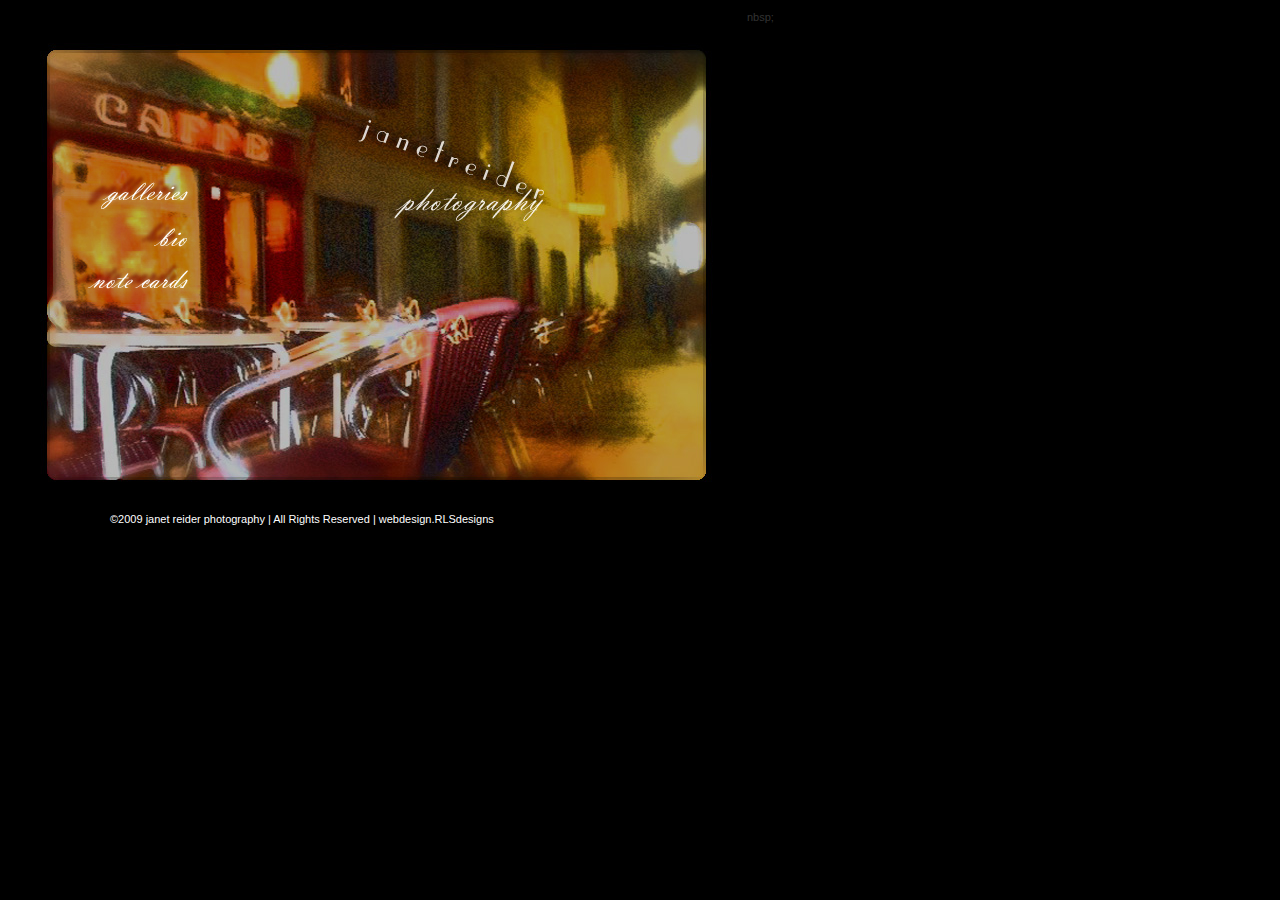
<file: index.html>
<!DOCTYPE html PUBLIC "-//W3C//DTD XHTML 1.0 Transitional//EN"
"http://www.w3.org/TR/xhtml1/DTD/xhtml1-transitional.dtd">
<html>
<!-- Mirrored from janetreider.com/ by HTTrack Website Copier/3.x [XR&CO'2014], Mon, 06 Feb 2017 04:57:03 GMT -->
<head>
<title>Janet Reider photography</title>
<META HTTP-EQUIV="Content-Type" CONTENT="text/html; charset=iso-8859-1">
<link href="janet.css" rel="stylesheet" type="text/css">
<script type="text/javascript">
<!--
function MM_swapImgRestore() { //v3.0
  var i,x,a=document.MM_sr; for(i=0;a&&i<a.length&&(x=a[i])&&x.oSrc;i++) x.src=x.oSrc;
}
function MM_preloadImages() { //v3.0
  var d=document; if(d.images){ if(!d.MM_p) d.MM_p=new Array();
    var i,j=d.MM_p.length,a=MM_preloadImages.arguments; for(i=0; i<a.length; i++)
    if (a[i].indexOf("#")!=0){ d.MM_p[j]=new Image; d.MM_p[j++].src=a[i];}}
}

function MM_findObj(n, d) { //v4.01
  var p,i,x;  if(!d) d=document; if((p=n.indexOf("?"))>0&&parent.frames.length) {
    d=parent.frames[n.substring(p+1)].document; n=n.substring(0,p);}
  if(!(x=d[n])&&d.all) x=d.all[n]; for (i=0;!x&&i<d.forms.length;i++) x=d.forms[i][n];
  for(i=0;!x&&d.layers&&i<d.layers.length;i++) x=MM_findObj(n,d.layers[i].document);
  if(!x && d.getElementById) x=d.getElementById(n); return x;
}

function MM_swapImage() { //v3.0
  var i,j=0,x,a=MM_swapImage.arguments; document.MM_sr=new Array; for(i=0;i<(a.length-2);i+=3)
   if ((x=MM_findObj(a[i]))!=null){document.MM_sr[j++]=x; if(!x.oSrc) x.oSrc=x.src; x.src=a[i+2];}
}


//-->
</script>
</HEAD>
<BODY ONLOAD="preloadImages();MM_preloadImages('images/index2009OVR_05.jpg','images/index2009OVR_04.jpg','images/index2009OVR_02.jpg')">
<TABLE WIDTH=739 HEIGHT=500 BORDER=0 align="left" CELLPADDING=0 CELLSPACING=0 ID="Table_01">
	<TR>
		<TD COLSPAN=2>
			<IMG SRC="images/index2009_01.jpg" WIDTH=739 HEIGHT=151 ALT="Janet Reider photography"></TD>
	</TR>
	<TR>
		<TD><a href="galleries.html" onMouseOut="MM_swapImgRestore()" onMouseOver="MM_swapImage('Image9','','images/index2009OVR_02.jpg',1)"><img src="images/index2009_02.jpg" alt="Janet Reider photography gallery" name="Image9" width="249" height="53" border="0"></a></TD>
		<TD ROWSPAN=3>
			<IMG SRC="images/index2009_03.jpg" WIDTH=490 HEIGHT=152 ALT="Janet Reider photography"></TD>
	</TR>
	<TR>
		<TD><a href="bio.html" onMouseOut="MM_swapImgRestore()" onMouseOver="MM_swapImage('Image8','','images/index2009OVR_04.jpg',1)"><img src="images/index2009_04.jpg" alt="Janet Reider photography bio" name="Image8" width="249" height="45" border="0"></a></TD>
	</TR>
	<TR>
		<TD><a href="galleries2df6.html?page=CARDS" onMouseOut="MM_swapImgRestore()" onMouseOver="MM_swapImage('Image7','','images/index2009OVR_05.jpg',1)"><img src="images/index2009_05.jpg" alt="Janet Reider photography shop" name="Image7" width="249" height="54" border="0"></a></TD>
	</TR>
	<TR>
		<TD COLSPAN=2>
			<IMG SRC="images/index2009_06.jpg" WIDTH=739 HEIGHT=197 ALT="Janet Reider photography"></TD>
	</TR>
</TABLE>
<p>nbsp;</p>
<br clear="left" />
<div align="left" style="padding-left:100px">
  <h2>&copy;2009  janet reider photography  | All Rights Reserved | webdesign.<a href="http://www.rlsdesigns.com/index.php" target="_blank">RLSdesigns </a></h2>
</div>
</BODY>
<!-- Mirrored from janetreider.com/ by HTTrack Website Copier/3.x [XR&CO'2014], Mon, 06 Feb 2017 04:57:10 GMT -->
</HTML>
</file>
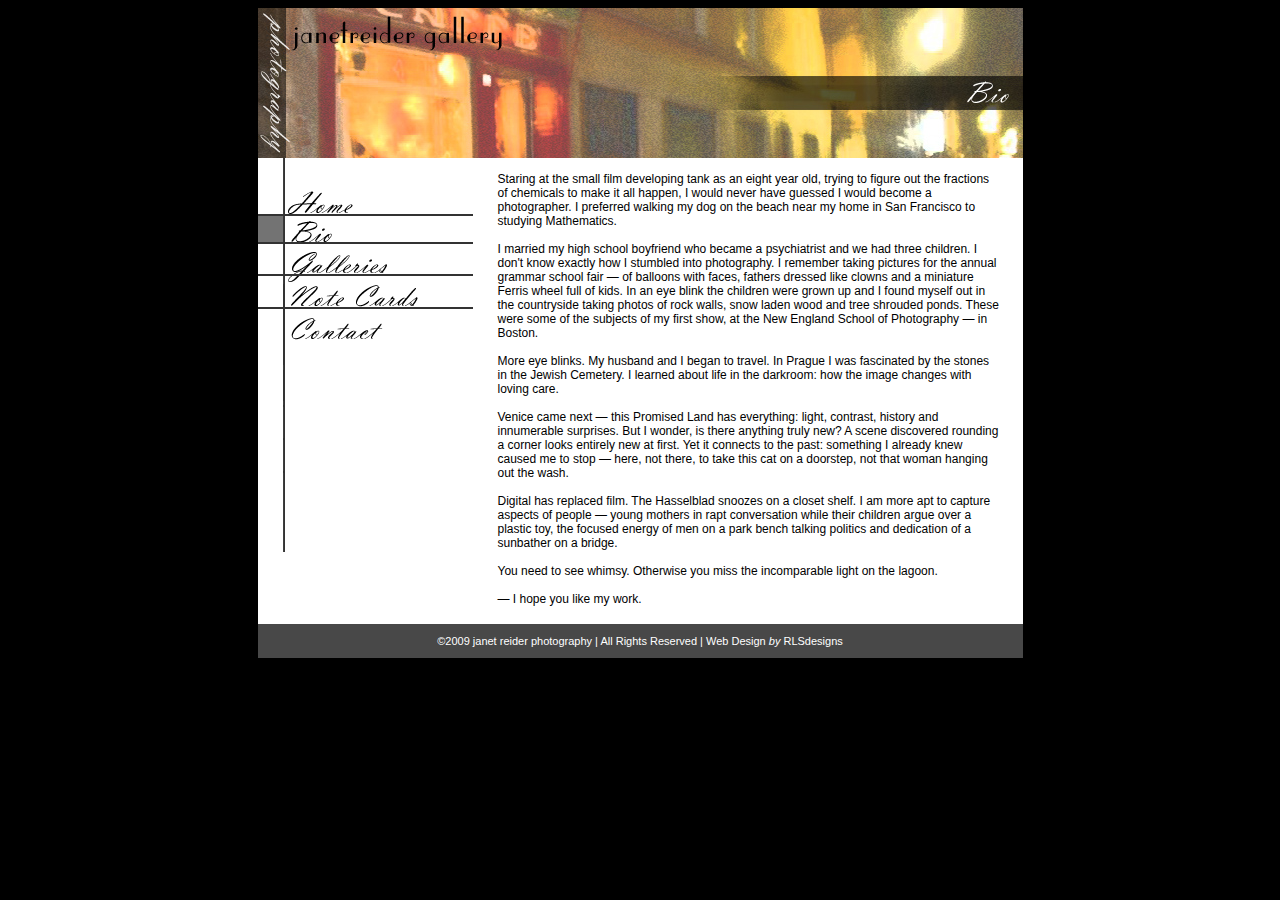
<file: bio.html>
<!DOCTYPE HTML PUBLIC "-//W3C//DTD HTML 4.01 Transitional//EN">
<html>
<!-- Mirrored from janetreider.com/bio.php by HTTrack Website Copier/3.x [XR&CO'2014], Mon, 06 Feb 2017 04:57:43 GMT -->
<head>
<TITLE>Janet Reider Photography, janet Reider</TITLE>
<META HTTP-EQUIV="Content-Type" CONTENT="text/html; charset=iso-8859-1">
<script type="text/javascript" src="nav2009js.js"></script>
<script LANGUAGE="JavaScript">
{

alt0 = new Image();
alt0.src = "coasts/redbarn_big.html";
alt1 = new Image();
alt1.src = "coasts/redbarn_big.html";
alt2 = new Image();
alt2.src = "coasts/vermntsprng.html";
alt3 = new Image();
alt3.src = "coasts/forstflr.html";
alt4 = new Image();
alt4.src = "coasts/sunset2_big.html";
alt5= new Image();
alt5.src = "coasts/birchvt.html";
alt6 = new Image();
alt6.src = "coasts/oranges.html";
alt7 = new Image();
alt7.src = "coasts/baha1.html";

//This is the function that calls for
//the change in the buttons 

function imageChange(imageID,imageName) { 

{
document.images[imageID].src = eval(imageName + ".src");
}
}}
function MM_swapImgRestore() { //v3.0
  var i,x,a=document.MM_sr; for(i=0;a&&i<a.length&&(x=a[i])&&x.oSrc;i++) x.src=x.oSrc;
}
function MM_preloadImages() { //v3.0
  var d=document; if(d.images){ if(!d.MM_p) d.MM_p=new Array();
    var i,j=d.MM_p.length,a=MM_preloadImages.arguments; for(i=0; i<a.length; i++)
    if (a[i].indexOf("#")!=0){ d.MM_p[j]=new Image; d.MM_p[j++].src=a[i];}}
}

function MM_findObj(n, d) { //v4.01
  var p,i,x;  if(!d) d=document; if((p=n.indexOf("?"))>0&&parent.frames.length) {
    d=parent.frames[n.substring(p+1)].document; n=n.substring(0,p);}
  if(!(x=d[n])&&d.all) x=d.all[n]; for (i=0;!x&&i<d.forms.length;i++) x=d.forms[i][n];
  for(i=0;!x&&d.layers&&i<d.layers.length;i++) x=MM_findObj(n,d.layers[i].document);
  if(!x && d.getElementById) x=d.getElementById(n); return x;
}

function MM_swapImage() { //v3.0
  var i,j=0,x,a=MM_swapImage.arguments; document.MM_sr=new Array; for(i=0;i<(a.length-2);i+=3)
   if ((x=MM_findObj(a[i]))!=null){document.MM_sr[j++]=x; if(!x.oSrc) x.oSrc=x.src; x.src=a[i+2];}
}
</script>
<link href="janet.css" rel="stylesheet" type="text/css"></HEAD>
<BODY ONLOAD="preloadImages();MM_preloadImages('images/nav2009_OVR_01.gif','images/nav2009_OVR_02.gif','images/nav2009_OVR_03.gif','images/nav2009_OVR_04.gif','images/nav2009_OVR_05.gif','images/nav2009_OVR_06.gif','images/nav2009_OVR_07.gif','images/nav2009_OVR_08.gif','images/nav2009_OVR_09.gif','images/nav2009_OVR_10.gif')"> 
<table width="727" border="0" align="center" cellpadding="0" cellspacing="0" bgcolor="#FFFFFF">
  <tr><td colspan="3"><img src="sitepics/ban_bio.jpg" alt="Janet Reider Photography Coasts" width="765" height="150" border="0"></td>
  </tr><tr><td width="215" class="nav">
  <TABLE ID="Table_01" WIDTH=215 BORDER=0 CELLPADDING=0 CELLSPACING=0>
      <TR><TD><a href="index-2.html" onMouseOut="MM_swapImgRestore()" onMouseOver="MM_swapImage('Image20','','images/nav2009_OVR_01.gif',1)"><img src="images/nav2009_01.gif" alt="Janet Reider Photography" name="Image20" width="215" height="57" border="0"></a></TD></TR>
      <TR><TD><a href="bio.html" onMouseOut="MM_swapImgRestore()" onMouseOver="MM_swapImage('Image21','','images/nav2009_OVR_02.gif',1)"><img src="images/nav2009_OVR_02.gif" alt="Janet Reider Bio" name="Image21" width="215" height="28" border="0"></a></TD></TR>
      <TR><TD><a href="galleries.html" onMouseOut="MM_swapImgRestore()" onMouseOver="MM_swapImage('Image22','','images/nav2009_OVR_03.gif',1)"><img src="images/nav2009_03.gif" alt="Janet Reider Galleries" name="Image22" width="215" height="32" border="0"></a></TD></TR>
      <TR><TD><a href="galleries2df6.html?page=CARDS" onMouseOut="MM_swapImgRestore()" onMouseOver="MM_swapImage('Image23','','images/nav2009mainOVR_04.gif',1)"><img src="images/nav2009main_04.gif" alt="Janet Reider Shop" name="Image23" width="215" height="33" border="0"></a></TD></TR>
      <TR><TD class="nav"><a href="conatact.html" onMouseOut="MM_swapImgRestore()" onMouseOver="MM_swapImage('Image24','','images/nav2009mainOVR_05.gif',1)"><img src="images/nav2009main_05.gif" alt="Janet Reider Contact" name="Image24" width="215" height="33" border="0"></a></TD></TR> 
    <TR><TD><IMG SRC="images/nav2009main_06.gif" WIDTH=215 HEIGHT=33 alt="Janet Reider Photography"></TD></TR>
	<TR><TD><IMG SRC="images/nav2009main_07.gif" WIDTH=215 HEIGHT=32 alt="Janet Reider Photography"></TD></TR>
	<TR><TD><IMG SRC="images/nav2009main_08.gif" WIDTH=215 HEIGHT=33 alt="Janet Reider Photography"></TD></TR>
	<TR><TD><IMG SRC="images/nav2009main_09.gif" WIDTH=215 HEIGHT=33 alt="Janet Reider Photography"></TD></TR>
	<TR><TD><IMG SRC="images/nav2009main_10.gif" WIDTH=215 HEIGHT=33 alt="Janet Reider Photography"></TD></TR>
	<TR><TD><IMG SRC="images/nav2009main_11.gif" WIDTH=215 HEIGHT=53 alt="Janet Reider Photography"></TD>
	</TR></TABLE>
      </td>	  
    <td width="526" class="pbio"><br>
           Staring at the small film developing tank as an eight year old, trying to figure out the fractions of chemicals to make it all happen, I would never have guessed I would become a photographer.  I preferred walking my dog on the beach near my home in San Francisco to studying Mathematics.<br>
           <br>
      I married my high school boyfriend who became a psychiatrist and we had three children.  I don't know exactly how I stumbled into photography.  I remember taking pictures for the annual grammar school fair &#8212; of balloons with faces, fathers dressed like clowns and a miniature Ferris wheel full of kids.   In an eye blink the children were grown up and I found myself out in the countryside taking photos of rock walls, snow laden wood and tree shrouded ponds.   These were some of the subjects of my first show, at the New England School of Photography  &#8212; in Boston.<br>
     <br>
     More eye blinks.  My husband and I began to travel.  In Prague I was fascinated by the stones in the Jewish Cemetery.  I learned about life in the darkroom: how the image changes with loving care.<br>
     <br>
     Venice came next  &#8212; this Promised Land has everything: light, contrast, history and innumerable surprises.  But I wonder, is there anything truly new?  A scene discovered rounding a corner looks entirely new at first.  Yet it connects to the past: something I already knew caused me to stop  &#8212; here, not there, to take this cat on a doorstep,<!--<img src="sitepics/ME.jpg" alt="Janet Reider" width="172" height="220" vspace="15" align="right" class="BRDlft">--> not that woman hanging out the wash.<br>
     <br>
      Digital has replaced film.  The Hasselblad snoozes on a closet shelf.  I am more apt to capture aspects of people &#8212; young mothers in rapt conversation while their children argue over a plastic toy, the focused energy of men on a park bench talking politics and dedication of a sunbather on a bridge.<br>
      <br>  
     You need to see whimsy.  Otherwise you miss the incomparable light on the lagoon. 
     <br>
     <br>
     &#8212; I hope you like my work.</td>
<td width="24">&nbsp;</td>  
  </tr>
  <tr>
    <td class="nav">&nbsp;</td>
    <td class="pbio">&nbsp;</td>
    <td>&nbsp;</td>
  </tr>
<tr><td height="34" colspan="3" class="ftr"> <h2 align="center">&copy;2009  janet reider photography  | All Rights Reserved | Web Design <em>by</em> <a href="http://www.rlsdesigns.com/index.html" target="_blank">RLSdesigns</a></h2></td>  </tr></table>
</BODY>
<!-- Mirrored from janetreider.com/bio.php by HTTrack Website Copier/3.x [XR&CO'2014], Mon, 06 Feb 2017 04:57:51 GMT -->
</HTML>
</file>
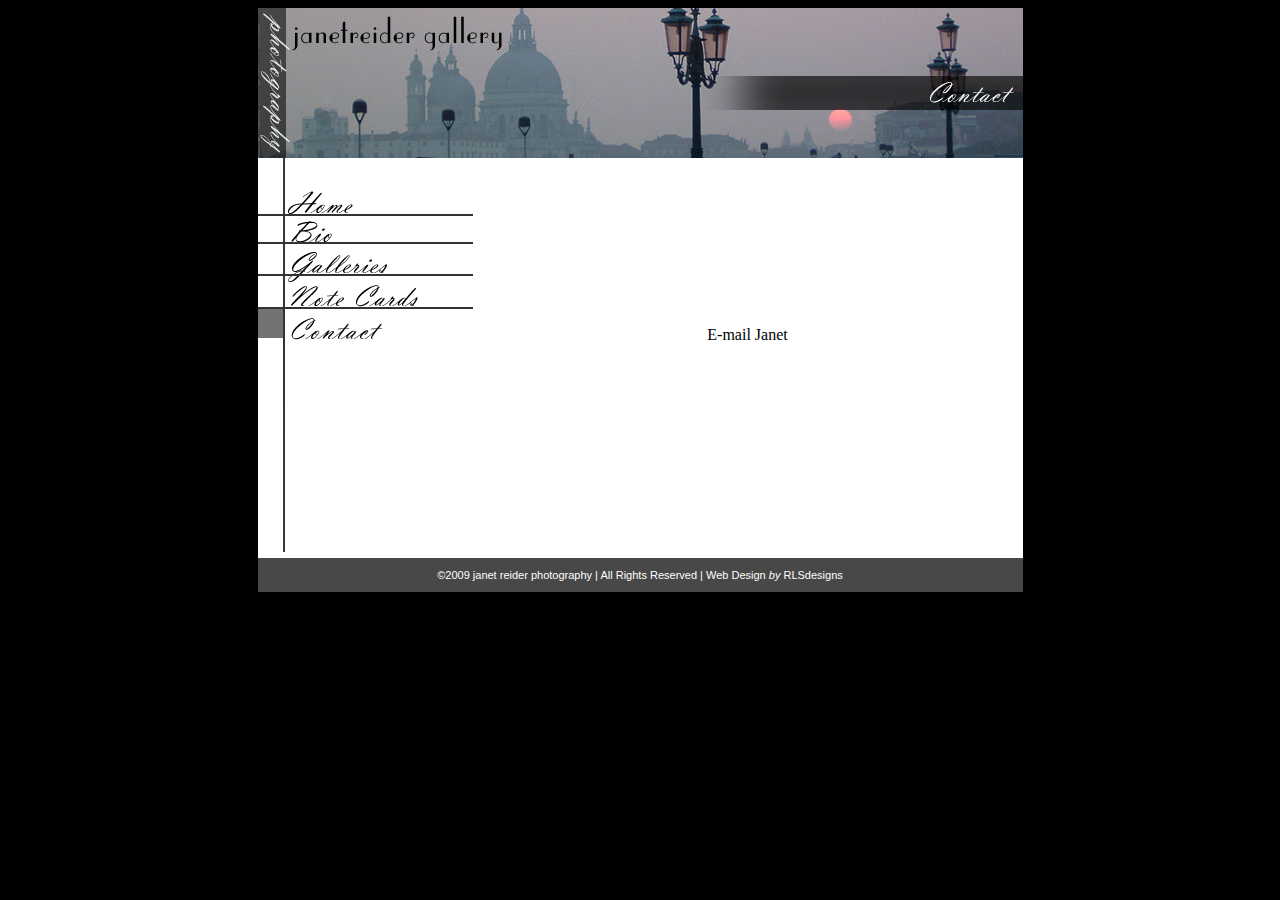
<file: conatact.html>
<!DOCTYPE HTML PUBLIC "-//W3C//DTD HTML 4.01 Transitional//EN">
<html>
<!-- Mirrored from janetreider.com/conatact.php by HTTrack Website Copier/3.x [XR&CO'2014], Mon, 06 Feb 2017 05:04:28 GMT -->
<head>
<TITLE>Janet Reider Photography, janet Reider</TITLE>
<META HTTP-EQUIV="Content-Type" CONTENT="text/html; charset=iso-8859-1">
<script type="text/javascript" src="nav2009js.js"></script>
<script LANGUAGE="JavaScript">
{
function imageChange(imageID,imageName) { 

{
document.images[imageID].src = eval(imageName + ".src");
}
}}
function MM_swapImgRestore() { //v3.0
  var i,x,a=document.MM_sr; for(i=0;a&&i<a.length&&(x=a[i])&&x.oSrc;i++) x.src=x.oSrc;
}
function MM_preloadImages() { //v3.0
  var d=document; if(d.images){ if(!d.MM_p) d.MM_p=new Array();
    var i,j=d.MM_p.length,a=MM_preloadImages.arguments; for(i=0; i<a.length; i++)
    if (a[i].indexOf("#")!=0){ d.MM_p[j]=new Image; d.MM_p[j++].src=a[i];}}
}

function MM_findObj(n, d) { //v4.01
  var p,i,x;  if(!d) d=document; if((p=n.indexOf("?"))>0&&parent.frames.length) {
    d=parent.frames[n.substring(p+1)].document; n=n.substring(0,p);}
  if(!(x=d[n])&&d.all) x=d.all[n]; for (i=0;!x&&i<d.forms.length;i++) x=d.forms[i][n];
  for(i=0;!x&&d.layers&&i<d.layers.length;i++) x=MM_findObj(n,d.layers[i].document);
  if(!x && d.getElementById) x=d.getElementById(n); return x;
}

function MM_swapImage() { //v3.0
  var i,j=0,x,a=MM_swapImage.arguments; document.MM_sr=new Array; for(i=0;i<(a.length-2);i+=3)
   if ((x=MM_findObj(a[i]))!=null){document.MM_sr[j++]=x; if(!x.oSrc) x.oSrc=x.src; x.src=a[i+2];}
}
</script>
<link href="janet.css" rel="stylesheet" type="text/css"></HEAD>
<BODY ONLOAD="preloadImages();MM_preloadImages('images/nav2009_OVR_01.gif','images/nav2009_OVR_02.gif','images/nav2009_OVR_03.gif','images/nav2009_OVR_04.gif','images/nav2009_OVR_05.gif','images/nav2009_OVR_06.gif','images/nav2009_OVR_07.gif','images/nav2009_OVR_08.gif','images/nav2009_OVR_09.gif','images/nav2009_OVR_10.gif')"> 
<table width="727" border="0" align="center" cellpadding="0" cellspacing="0" bgcolor="#FFFFFF">
  <tr><td colspan="2"><img src="sitepics/ban_contact.jpg" alt="Janet Reider Photography Coasts" width="765" height="150" border="0"></td>  </tr><tr><td width="215" class="nav">
<TABLE ID="Table_01" WIDTH=215 BORDER=0 CELLPADDING=0 CELLSPACING=0>
      <TR><TD><a href="index-3.html" onMouseOut="MM_swapImgRestore()" onMouseOver="MM_swapImage('Image20','','images/nav2009_OVR_01.gif',1)"><img src="images/nav2009_01.gif" alt="Janet Reider Photography" name="Image20" width="215" height="57" border="0"></a></TD></TR>
      <TR><TD><a href="bio-2.html" onMouseOut="MM_swapImgRestore()" onMouseOver="MM_swapImage('Image21','','images/nav2009_OVR_02.gif',1)"><img src="images/nav2009_02.gif" alt="Janet Reider Bio" name="Image21" width="215" height="28" border="0"></a></TD></TR>
      <TR><TD><a href="galleries-2.html" onMouseOut="MM_swapImgRestore()" onMouseOver="MM_swapImage('Image22','','images/nav2009_OVR_03.gif',1)"><img src="images/nav2009_03.gif" alt="Janet Reider Galleries" name="Image22" width="215" height="32" border="0"></a></TD></TR>
      <TR><TD><a href="galleries2df6-2.html?page=CARDS" onMouseOut="MM_swapImgRestore()" onMouseOver="MM_swapImage('Image23','','images/nav2009mainOVR_04.gif',1)"><img src="images/nav2009main_04.gif" alt="Janet Reider Shop" name="Image23" width="215" height="33" border="0"></a></TD></TR>
      <TR><TD class="nav"><a href="conatact-2.html" onMouseOut="MM_swapImgRestore()" onMouseOver="MM_swapImage('Image24','','images/nav2009mainOVR_05.gif',1)"><img src="images/nav2009mainOVR_05.gif" alt="Janet Reider Contact" name="Image24" width="215" height="33" border="0"></a></TD></TR> 
    <TR><TD><IMG SRC="images/nav2009main_06.gif" WIDTH=215 HEIGHT=33 alt="Janet Reider Photography"></TD></TR>
	<TR><TD><IMG SRC="images/nav2009main_07.gif" WIDTH=215 HEIGHT=32 alt="Janet Reider Photography"></TD></TR>
	<TR><TD><IMG SRC="images/nav2009main_08.gif" WIDTH=215 HEIGHT=33 alt="Janet Reider Photography"></TD></TR>
	<TR><TD><IMG SRC="images/nav2009main_09.gif" WIDTH=215 HEIGHT=33 alt="Janet Reider Photography"></TD></TR>
	<TR><TD><IMG SRC="images/nav2009main_10.gif" WIDTH=215 HEIGHT=33 alt="Janet Reider Photography"></TD></TR>
	<TR><TD><IMG SRC="images/nav2009main_11.gif" WIDTH=215 HEIGHT=53 alt="Janet Reider Photography"></TD>
	</TR></TABLE>
      </td>	  
    <td width="550"><div align="center">
       <a style="color:black" href="http://address-protector.com/mb5ZD6PuNE1XsGROSUS3ZaGoAbWX3NQKOfZNu1apBb8" target="_blank" onClick="w=window.open('http://address-protector.com/mb5ZD6PuNE1XsGROSUS3ZaGoAbWX3NQKOfZNu1apBb8', 'E-Mail Address Decryption', 'width=760,height=480,resizable=yes'); w.focus (); return false;">E-mail Janet</a></h3>
      <p>&nbsp;</p>
      <p>&nbsp;</p>
    </div></td>
    </tr>
<tr><td height="34" colspan="2" class="ftr"> <h2 align="center">&copy;2009  janet reider photography  | All Rights Reserved | Web Design <em>by</em> <a href="http://www.rlsdesigns.com/index.html" target="_blank">RLSdesigns</a></h2></td>  </tr></table>
</BODY>
<!-- Mirrored from janetreider.com/conatact.php by HTTrack Website Copier/3.x [XR&CO'2014], Mon, 06 Feb 2017 05:04:33 GMT -->
</HTML>
</file>
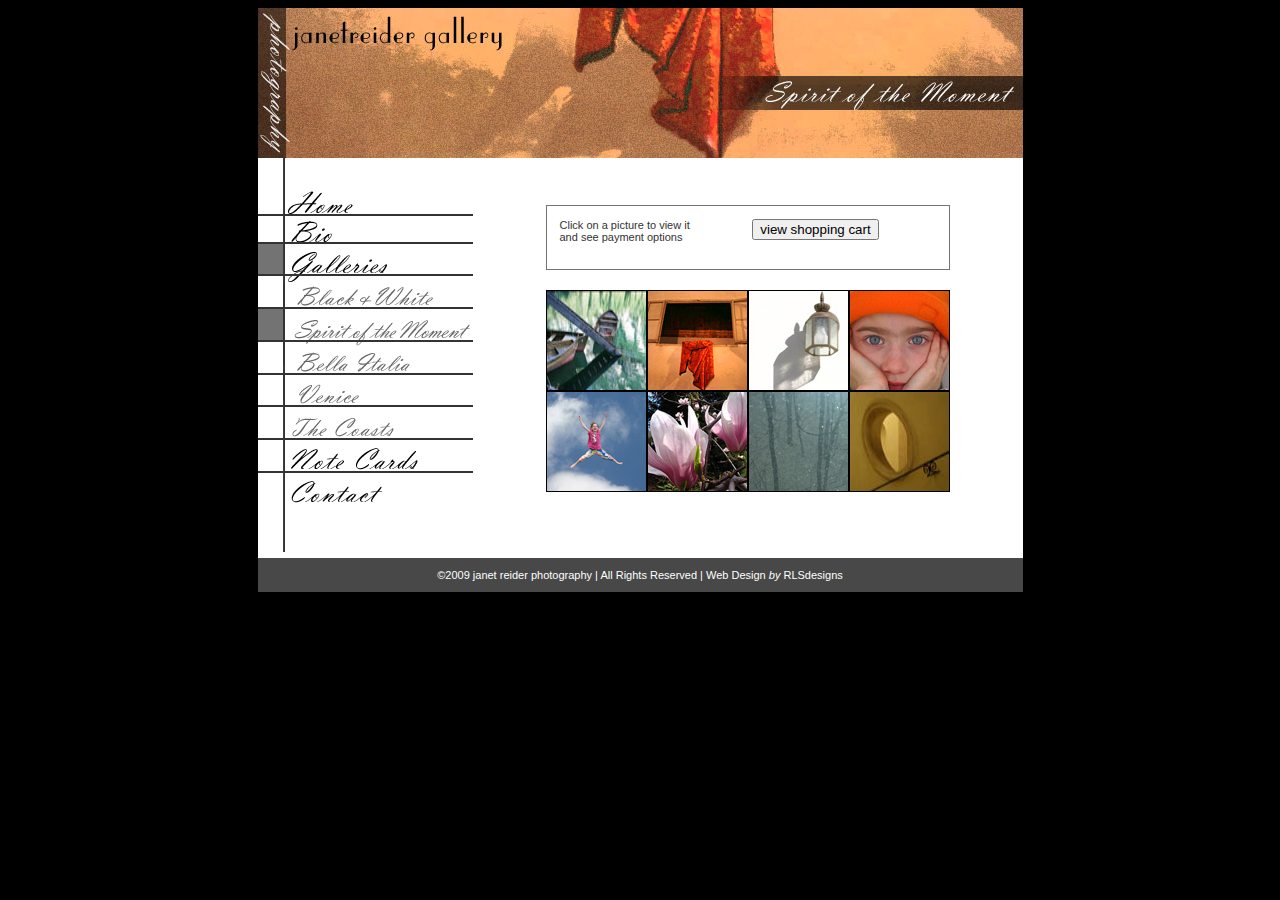
<file: galleries2756.html>
<!DOCTYPE HTML PUBLIC "-//W3C//DTD HTML 4.01 Transitional//EN">
<html>
  
<!-- Mirrored from janetreider.com/galleries.php?page=SPIRIT+OF+THE+MOMENT by HTTrack Website Copier/3.x [XR&CO'2014], Mon, 06 Feb 2017 05:00:33 GMT -->
<head>
    <TITLE>Janet Reider Photography, janet Reider
    </TITLE>
    <META HTTP-EQUIV="Content-Type" CONTENT="text/html; charset=iso-8859-1">
<script type="text/javascript" src="nav2009js.js"></script>
<script LANGUAGE="JavaScript">
function MM_swapImgRestore() { //v3.0
  var i,x,a=document.MM_sr; for(i=0;a&&i<a.length&&(x=a[i])&&x.oSrc;i++) x.src=x.oSrc;
}
function MM_preloadImages() { //v3.0
  var d=document; if(d.images){ if(!d.MM_p) d.MM_p=new Array();
    var i,j=d.MM_p.length,a=MM_preloadImages.arguments; for(i=0; i<a.length; i++)
    if (a[i].indexOf("#")!=0){ d.MM_p[j]=new Image; d.MM_p[j++].src=a[i];}}
}
function MM_findObj(n, d) { //v4.01
  var p,i,x;  if(!d) d=document; if((p=n.indexOf("?"))>0&&parent.frames.length) {
    d=parent.frames[n.substring(p+1)].document; n=n.substring(0,p);}
  if(!(x=d[n])&&d.all) x=d.all[n]; for (i=0;!x&&i<d.forms.length;i++) x=d.forms[i][n];
  for(i=0;!x&&d.layers&&i<d.layers.length;i++) x=MM_findObj(n,d.layers[i].document);
  if(!x && d.getElementById) x=d.getElementById(n); return x;
}
function MM_swapImage() { //v3.0
  var i,j=0,x,a=MM_swapImage.arguments; document.MM_sr=new Array; for(i=0;i<(a.length-2);i+=3)
   if ((x=MM_findObj(a[i]))!=null){document.MM_sr[j++]=x; if(!x.oSrc) x.oSrc=x.src; x.src=a[i+2];}
}
</script>    
<script type="text/javascript" src="jquery.js"></script>
<script type="text/javascript" src="thickbox.js"></script>
<link rel="stylesheet" href="thickbox.css" type="text/css" media="screen" />
    <link href="janet.css" rel="stylesheet" type="text/css">
	<link rel="stylesheet" href="thickbox.css" type="text/css" media="screen" />
  </HEAD>
  <BODY ONLOAD="preloadImages();MM_preloadImages('images/nav2009_OVR_01.gif','images/nav2009_OVR_02.gif','images/nav2009_OVR_03.gif','images/nav2009_OVR_04.gif','images/nav2009_OVR_05.gif','images/nav2009_OVR_06.gif','images/nav2009_OVR_07.gif','images/nav2009_OVR_08.gif','images/nav2009_OVR_09.gif','images/nav2009_OVR_10.gif')">  
    <table width="727" border="0" align="center" cellpadding="0" cellspacing="0" bgcolor="#FFFFFF">  
      <tr> 
        <td colspan="2">
		
		 <img src="sitepics/spiritbann.jpg" alt="Janet Reider Photography" width="765" height="150" border="0">		
         
		 </td>  
      </tr>
      <tr>
        <td width="215" class="nav">  
         
		 
	
	<TABLE ID="Table_01" WIDTH=215 BORDER=0 CELLPADDING=0 CELLSPACING=0>      
            <TR><TD>
                <a href="index-2.html" onMouseOut="MM_swapImgRestore()" onMouseOver="MM_swapImage('Image20','','images/nav2009_OVR_01.gif',1)">
                  <img src="images/nav2009_01.gif" alt="Janet Reider  Photography" name="Image20" width="215" height="57" border="0"></a></TD> 
            </TR>      
            <TR><TD>
                <a href="bio.html" onMouseOut="MM_swapImgRestore()" onMouseOver="MM_swapImage('Image21','','images/nav2009_OVR_02.gif',1)">
                  <img src="images/nav2009_02.gif" alt="Janet Reider  Bio" name="Image21" width="215" height="28" border="0"></a></TD>
            </TR> 
	     
            <TR><TD>
                <a href="galleries.html" onMouseOut="MM_swapImgRestore()" onMouseOver="MM_swapImage('Image22','','images/nav2009_OVR_03.gif',1)">
                  <img src="images/nav2009_OVR_03.gif" alt="Janet Reider  galleries" name="Image22" width="215" height="32" border="0"></a></TD>      
            </TR> 
	<TR><TD>
						<a href="galleries9861.html?page=Black+and+White" onMouseOut="MM_swapImgRestore()" onMouseOver="MM_swapImage('Image23','','images/nav2009_OVR_04.gif',1)">
						  <img src="images/nav2009_04.gif" alt="Janet Reider  Black &amp; White gallery" name="Image23" width="215" height="33" border="0"></a></TD>
					</TR><TR>
					  <TD class="nav">
						<a href="galleries2756.html?page=SPIRIT+OF+THE+MOMENT" onMouseOut="MM_swapImgRestore()" onMouseOver="MM_swapImage('Image24','','images/nav2009_OVR_05.gif',1)">
						  <img src="images/nav2009_OVR_05.gif" alt="Spirit of the Moment " name="Image24" width="215" height="33" border="0"></a></TD>
					</TR><TR><TD>
						<a href="galleries6525.html?page=BELLA+ITALIA" onMouseOut="MM_swapImgRestore()" onMouseOver="MM_swapImage('Image25','','images/nav2009_OVR_06.gif',1)">
						  <img src="images/nav2009_06.gif" alt="Janet Reider Italian LIght Gallery" name="Image25" width="215" height="33" border="0"></a></TD>
					</TR>
					<TR><TD>
						<a href="galleries3c7d.html?page=VENICE" onMouseOut="MM_swapImgRestore()" onMouseOver="MM_swapImage('Image26','','images/nav2009_OVR_07.gif',1)">
						  <img src="images/nav2009_07.gif" alt="Janet Reider Venice gallery" name="Image26" width="215" height="32" border="0"></a></TD>
					</TR>
				   
					<TR><TD>
						<a href="galleries0b4c.html?page=COASTS" onMouseOut="MM_swapImgRestore()" onMouseOver="MM_swapImage('Image27','','images/nav2009_OVR_08.gif',1)">
						  <img src="images/nav2009_08.gif" alt="Janet Reider Coastal Galleries" name="Image27" width="215" height="33" border="0"></a></TD>
					</TR> 
					<TR><TD>
						<a href="galleries2df6.html?page=CARDS" onMouseOut="MM_swapImgRestore()" onMouseOver="MM_swapImage('Image28','','images/nav2009_OVR_09.gif',1)">
						  <img src="images/nav2009_09.gif" alt="Shop Janet Reider  Photography" name="Image28" width="215" height="33" border="0"></a></TD>
					</TR><TR><TD>
                <a href="conatact.html" onMouseOut="MM_swapImgRestore()" onMouseOver="MM_swapImage('Image29','','images/nav2009_OVR_10.gif',1)">
                  <img src="images/nav2009_10.gif" alt="Janet Reider  contact" name="Image29" width="215" height="33" border="0"></a></TD>
            </TR>      
            <TR>  <TD>
                <IMG SRC="images/nav2009_11.gif" WIDTH=215 HEIGHT=53 ALT=""></TD>    
            </TR>   
          </TABLE>   
	
			 
		 </td>	       
        <td width="550">
          <p>&nbsp;
          </p>      
          <table width="404" border="0" align="center" cellpadding="1" cellspacing="0" bgcolor="#000000">       
            <tr>   
              <td colspan="4" bgcolor="#FFFFFF" class="brdr">
                <table width="100%"><tr><td valign="top"><p>Click on a picture to view it <br>and see payment options</p></td><td valign="top">
				  <form name="_xclick" action="https://www.paypal.com/us/cgi-bin/webscr" method="post">
				  <input type="hidden" name="cmd" value="_cart">
                  <input type="hidden" name="business" value="janet@roro.org">
<input type="submit" name="submit" value="view shopping cart">
<input type="hidden" name="display" value="1">
</form></td></tr></table></td>        
            </tr>       
            <tr>         
              <td colspan="4" bgcolor="#FFFFFF" >&nbsp;</td>       
            </tr>
            
            <tr>
<td width='99'>
<a href='#TB_inline?height=400&width=700&inlineId=d128'title='Reflection'  class='thickbox'><img  src='SP/1reflection3_sm.jpg' alt='SPIRIT OF THE MOMENT' width='99' height='99' border='0'/></a></td>
<td width='99'>
<a href='#TB_inline?height=400&width=700&inlineId=d98'title='Airing Blanket'  class='thickbox'><img  src='SP/airingblanketW_sm.jpg' alt='SPIRIT OF THE MOMENT' width='99' height='99' border='0'/></a></td>
<td width='99'>
<a href='#TB_inline?height=400&width=700&inlineId=d99'title='A Lamp and Shadow'  class='thickbox'><img  src='SP/alampandshadowW_sm.jpg' alt='SPIRIT OF THE MOMENT' width='99' height='99' border='0'/></a></td>
<td width='99'>
<a href='#TB_inline?height=400&width=700&inlineId=d101'title='Im Charlotte'  class='thickbox'><img  src='SP/Im_CharlotteW_sm.jpg' alt='SPIRIT OF THE MOMENT' width='99' height='99' border='0'/></a></td>
</tr>
<tr>
<td width='99'>
<a href='#TB_inline?height=400&width=700&inlineId=d102'title='Im Flying'  class='thickbox'><img  src='SP/Im_FlyingW_sm.jpg' alt='SPIRIT OF THE MOMENT' width='99' height='99' border='0'/></a></td>
<td width='99'>
<a href='#TB_inline?height=400&width=700&inlineId=d103'title='Lotus'  class='thickbox'><img  src='SP/lotusW10_sm.jpg' alt='SPIRIT OF THE MOMENT' width='99' height='99' border='0'/></a></td>
<td width='99'>
<a href='#TB_inline?height=400&width=700&inlineId=d104'title='Winter Vermont'  class='thickbox'><img  src='SP/winterVTW_sm.jpg' alt='SPIRIT OF THE MOMENT' width='99' height='99' border='0'/></a></td>
<td width='99'>
<a href='#TB_inline?height=400&width=700&inlineId=d125'title='palazzomassimo1'  class='thickbox'><img  src='SP/palazzomassimo1_sm.jpg' alt='SPIRIT OF THE MOMENT' width='99' height='99' border='0'/></a></td>
</tr>
                  
            <tr>        
              <td colspan="4" bgcolor="#FFFFFF">&nbsp;</td>      
            </tr>           
          </table>    
          <p>&nbsp;</p></td>    
      </tr>
      <tr>
        <td height="34" colspan="2" class="ftr"> 
          <h2 align="center">&copy;2009  janet reider photography  | All Rights Reserved | Web Design 
            <em>by
            </em> 
            <a href="http://www.rlsdesigns.com/index.php" target="_blank">RLSdesigns</a></h2></td>  
      </tr>
    </table>
	 <div id='d128' style='display:none;text-align:left;'>
<table cellspacing=5><tr><td><img  src='SP/1reflection3.jpg' ></td><td>
				 
				 
	<form name="_xclick" action="https://www.paypal.com/" method="post">
	<input type="hidden" name="cmd" value="_cart">
	<input type="hidden" name="business" value="janet@roro.org">
	<input type="hidden" name="currency_code" value="USD">
	
	<input type="hidden" name="item_name" value="Reflection">
	<input type="hidden" name="on0" value="Sizes">Sizes:<br><br>

	
	<select name="os0">
	<option value="8.5 x 11">8.5 x 11 $60.00</option><option value="13 x 19">13 x 19 $150.00</option><option value="20 x 24">20 x 24 $225.00</option><option value="24 x 36">24 x 36 $350.00</option><option value="45 x 30">45 x 30 $375.00</option><option value="48 x 32">48 x 32 $400.00</option>
	</select><br><br>
	<input type="submit" value="add to shopping cart" name="submit">
	<input type="hidden" name="add" value="1">
	<input type="hidden" Name="option_select0" value="8.5 x 11"><input type="hidden" Name="option_amount0" value="60.00"><input type="hidden" Name="option_select1" value="13 x 19"><input type="hidden" Name="option_amount1" value="150.00"><input type="hidden" Name="option_select2" value="20 x 24"><input type="hidden" Name="option_amount2" value="225.00"><input type="hidden" Name="option_select3" value="24 x 36"><input type="hidden" Name="option_amount3" value="350.00"><input type="hidden" Name="option_select4" value="45 x 30"><input type="hidden" Name="option_amount4" value="375.00"><input type="hidden" Name="option_select5" value="48 x 32"><input type="hidden" Name="option_amount5" value="400.00"></form></td></tr></table></div><div id='d98' style='display:none;text-align:left;'>
<table cellspacing=5><tr><td><img  src='SP/airingblanketW.jpg' ></td><td>
				 
				 
	<form name="_xclick" action="https://www.paypal.com/" method="post">
	<input type="hidden" name="cmd" value="_cart">
	<input type="hidden" name="business" value="janet@roro.org">
	<input type="hidden" name="currency_code" value="USD">
	
	<input type="hidden" name="item_name" value="Airing_Blanket">
	<input type="hidden" name="on0" value="Sizes">Sizes:<br><br>

	
	<select name="os0">
	<option value="8.5 x 11">8.5 x 11 $60.00</option><option value="13 x 19">13 x 19 $150.00</option><option value="20 x 24">20 x 24 $225.00</option><option value="24 x 36">24 x 36 $350.00</option><option value="45 x 30">45 x 30 $375.00</option><option value="48 x 32">48 x 32 $400.00</option>
	</select><br><br>
	<input type="submit" value="add to shopping cart" name="submit">
	<input type="hidden" name="add" value="1">
	<input type="hidden" Name="option_select0" value="8.5 x 11"><input type="hidden" Name="option_amount0" value="60.00"><input type="hidden" Name="option_select1" value="13 x 19"><input type="hidden" Name="option_amount1" value="150.00"><input type="hidden" Name="option_select2" value="20 x 24"><input type="hidden" Name="option_amount2" value="225.00"><input type="hidden" Name="option_select3" value="24 x 36"><input type="hidden" Name="option_amount3" value="350.00"><input type="hidden" Name="option_select4" value="45 x 30"><input type="hidden" Name="option_amount4" value="375.00"><input type="hidden" Name="option_select5" value="48 x 32"><input type="hidden" Name="option_amount5" value="400.00"></form></td></tr></table></div><div id='d99' style='display:none;text-align:left;'>
<table cellspacing=5><tr><td><img  src='SP/alampandshadowW.jpg' ></td><td>
				 
				 
	<form name="_xclick" action="https://www.paypal.com/" method="post">
	<input type="hidden" name="cmd" value="_cart">
	<input type="hidden" name="business" value="janet@roro.org">
	<input type="hidden" name="currency_code" value="USD">
	
	<input type="hidden" name="item_name" value="A_Lamp_and_Shadow">
	<input type="hidden" name="on0" value="Sizes">Sizes:<br><br>

	
	<select name="os0">
	<option value="8.5 x 11">8.5 x 11 $60.00</option><option value="13 x 19">13 x 19 $150.00</option><option value="20 x 24">20 x 24 $225.00</option><option value="24 x 36">24 x 36 $350.00</option><option value="45 x 30">45 x 30 $375.00</option><option value="48 x 32">48 x 32 $400.00</option>
	</select><br><br>
	<input type="submit" value="add to shopping cart" name="submit">
	<input type="hidden" name="add" value="1">
	<input type="hidden" Name="option_select0" value="8.5 x 11"><input type="hidden" Name="option_amount0" value="60.00"><input type="hidden" Name="option_select1" value="13 x 19"><input type="hidden" Name="option_amount1" value="150.00"><input type="hidden" Name="option_select2" value="20 x 24"><input type="hidden" Name="option_amount2" value="225.00"><input type="hidden" Name="option_select3" value="24 x 36"><input type="hidden" Name="option_amount3" value="350.00"><input type="hidden" Name="option_select4" value="45 x 30"><input type="hidden" Name="option_amount4" value="375.00"><input type="hidden" Name="option_select5" value="48 x 32"><input type="hidden" Name="option_amount5" value="400.00"></form></td></tr></table></div><div id='d101' style='display:none;text-align:left;'>
<table cellspacing=5><tr><td><img  src='SP/Im_CharlotteW.jpg' ></td><td>
				 
				 
	<form name="_xclick" action="https://www.paypal.com/" method="post">
	<input type="hidden" name="cmd" value="_cart">
	<input type="hidden" name="business" value="janet@roro.org">
	<input type="hidden" name="currency_code" value="USD">
	
	<input type="hidden" name="item_name" value="Im_Charlotte">
	<input type="hidden" name="on0" value="Sizes">Sizes:<br><br>

	
	<select name="os0">
	<option value="8.5 x 11">8.5 x 11 $60.00</option><option value="13 x 19">13 x 19 $150.00</option><option value="20 x 24">20 x 24 $225.00</option><option value="24 x 36">24 x 36 $350.00</option><option value="45 x 30">45 x 30 $375.00</option><option value="48 x 32">48 x 32 $400.00</option>
	</select><br><br>
	<input type="submit" value="add to shopping cart" name="submit">
	<input type="hidden" name="add" value="1">
	<input type="hidden" Name="option_select0" value="8.5 x 11"><input type="hidden" Name="option_amount0" value="60.00"><input type="hidden" Name="option_select1" value="13 x 19"><input type="hidden" Name="option_amount1" value="150.00"><input type="hidden" Name="option_select2" value="20 x 24"><input type="hidden" Name="option_amount2" value="225.00"><input type="hidden" Name="option_select3" value="24 x 36"><input type="hidden" Name="option_amount3" value="350.00"><input type="hidden" Name="option_select4" value="45 x 30"><input type="hidden" Name="option_amount4" value="375.00"><input type="hidden" Name="option_select5" value="48 x 32"><input type="hidden" Name="option_amount5" value="400.00"></form></td></tr></table></div><div id='d102' style='display:none;text-align:left;'>
<table cellspacing=5><tr><td><img  src='SP/Im_FlyingW.jpg' ></td><td>
				 
				 
	<form name="_xclick" action="https://www.paypal.com/" method="post">
	<input type="hidden" name="cmd" value="_cart">
	<input type="hidden" name="business" value="janet@roro.org">
	<input type="hidden" name="currency_code" value="USD">
	
	<input type="hidden" name="item_name" value="Im_Flying">
	<input type="hidden" name="on0" value="Sizes">Sizes:<br><br>

	
	<select name="os0">
	<option value="8.5 x 11">8.5 x 11 $60.00</option><option value="13 x 19">13 x 19 $150.00</option><option value="20 x 24">20 x 24 $225.00</option><option value="24 x 36">24 x 36 $350.00</option><option value="45 x 30">45 x 30 $375.00</option><option value="48 x 32">48 x 32 $400.00</option>
	</select><br><br>
	<input type="submit" value="add to shopping cart" name="submit">
	<input type="hidden" name="add" value="1">
	<input type="hidden" Name="option_select0" value="8.5 x 11"><input type="hidden" Name="option_amount0" value="60.00"><input type="hidden" Name="option_select1" value="13 x 19"><input type="hidden" Name="option_amount1" value="150.00"><input type="hidden" Name="option_select2" value="20 x 24"><input type="hidden" Name="option_amount2" value="225.00"><input type="hidden" Name="option_select3" value="24 x 36"><input type="hidden" Name="option_amount3" value="350.00"><input type="hidden" Name="option_select4" value="45 x 30"><input type="hidden" Name="option_amount4" value="375.00"><input type="hidden" Name="option_select5" value="48 x 32"><input type="hidden" Name="option_amount5" value="400.00"></form></td></tr></table></div><div id='d103' style='display:none;text-align:left;'>
<table cellspacing=5><tr><td><img  src='SP/lotusW10.jpg' ></td><td>
				 
				 
	<form name="_xclick" action="https://www.paypal.com/" method="post">
	<input type="hidden" name="cmd" value="_cart">
	<input type="hidden" name="business" value="janet@roro.org">
	<input type="hidden" name="currency_code" value="USD">
	
	<input type="hidden" name="item_name" value="Lotus">
	<input type="hidden" name="on0" value="Sizes">Sizes:<br><br>

	
	<select name="os0">
	<option value="8.5 x 11">8.5 x 11 $60.00</option>
	</select><br><br>
	<input type="submit" value="add to shopping cart" name="submit">
	<input type="hidden" name="add" value="1">
	<input type="hidden" Name="option_select0" value="8.5 x 11"><input type="hidden" Name="option_amount0" value="60.00"></form></td></tr></table></div><div id='d104' style='display:none;text-align:left;'>
<table cellspacing=5><tr><td><img  src='SP/winterVTW.jpg' ></td><td>
				 
				 
	<form name="_xclick" action="https://www.paypal.com/" method="post">
	<input type="hidden" name="cmd" value="_cart">
	<input type="hidden" name="business" value="janet@roro.org">
	<input type="hidden" name="currency_code" value="USD">
	
	<input type="hidden" name="item_name" value="Winter_Vermont">
	<input type="hidden" name="on0" value="Sizes">Sizes:<br><br>

	
	<select name="os0">
	<option value="8.5 x 11">8.5 x 11 $60.00</option><option value="13 x 19">13 x 19 $150.00</option><option value="20 x 24">20 x 24 $225.00</option><option value="24 x 36">24 x 36 $350.00</option><option value="45 x 30">45 x 30 $375.00</option><option value="48 x 32">48 x 32 $400.00</option>
	</select><br><br>
	<input type="submit" value="add to shopping cart" name="submit">
	<input type="hidden" name="add" value="1">
	<input type="hidden" Name="option_select0" value="8.5 x 11"><input type="hidden" Name="option_amount0" value="60.00"><input type="hidden" Name="option_select1" value="13 x 19"><input type="hidden" Name="option_amount1" value="150.00"><input type="hidden" Name="option_select2" value="20 x 24"><input type="hidden" Name="option_amount2" value="225.00"><input type="hidden" Name="option_select3" value="24 x 36"><input type="hidden" Name="option_amount3" value="350.00"><input type="hidden" Name="option_select4" value="45 x 30"><input type="hidden" Name="option_amount4" value="375.00"><input type="hidden" Name="option_select5" value="48 x 32"><input type="hidden" Name="option_amount5" value="400.00"></form></td></tr></table></div><div id='d125' style='display:none;text-align:left;'>
<table cellspacing=5><tr><td><img  src='SP/palazzomassimo1.jpg' ></td><td>
				 
				 
	<form name="_xclick" action="https://www.paypal.com/" method="post">
	<input type="hidden" name="cmd" value="_cart">
	<input type="hidden" name="business" value="janet@roro.org">
	<input type="hidden" name="currency_code" value="USD">
	
	<input type="hidden" name="item_name" value="palazzomassimo1">
	<input type="hidden" name="on0" value="Sizes">Sizes:<br><br>

	
	<select name="os0">
	<option value="8.5 x 11">8.5 x 11 $60.00</option><option value="13 x 19">13 x 19 $150.00</option><option value="20 x 24">20 x 24 $225.00</option><option value="24 x 36">24 x 36 $350.00</option><option value="45 x 30">45 x 30 $375.00</option><option value="48 x 32">48 x 32 $400.00</option>
	</select><br><br>
	<input type="submit" value="add to shopping cart" name="submit">
	<input type="hidden" name="add" value="1">
	<input type="hidden" Name="option_select0" value="8.5 x 11"><input type="hidden" Name="option_amount0" value="60.00"><input type="hidden" Name="option_select1" value="13 x 19"><input type="hidden" Name="option_amount1" value="150.00"><input type="hidden" Name="option_select2" value="20 x 24"><input type="hidden" Name="option_amount2" value="225.00"><input type="hidden" Name="option_select3" value="24 x 36"><input type="hidden" Name="option_amount3" value="350.00"><input type="hidden" Name="option_select4" value="45 x 30"><input type="hidden" Name="option_amount4" value="375.00"><input type="hidden" Name="option_select5" value="48 x 32"><input type="hidden" Name="option_amount5" value="400.00"></form></td></tr></table></div>  </BODY>

<!-- Mirrored from janetreider.com/galleries.php?page=SPIRIT+OF+THE+MOMENT by HTTrack Website Copier/3.x [XR&CO'2014], Mon, 06 Feb 2017 05:00:55 GMT -->
</HTML>
</file>
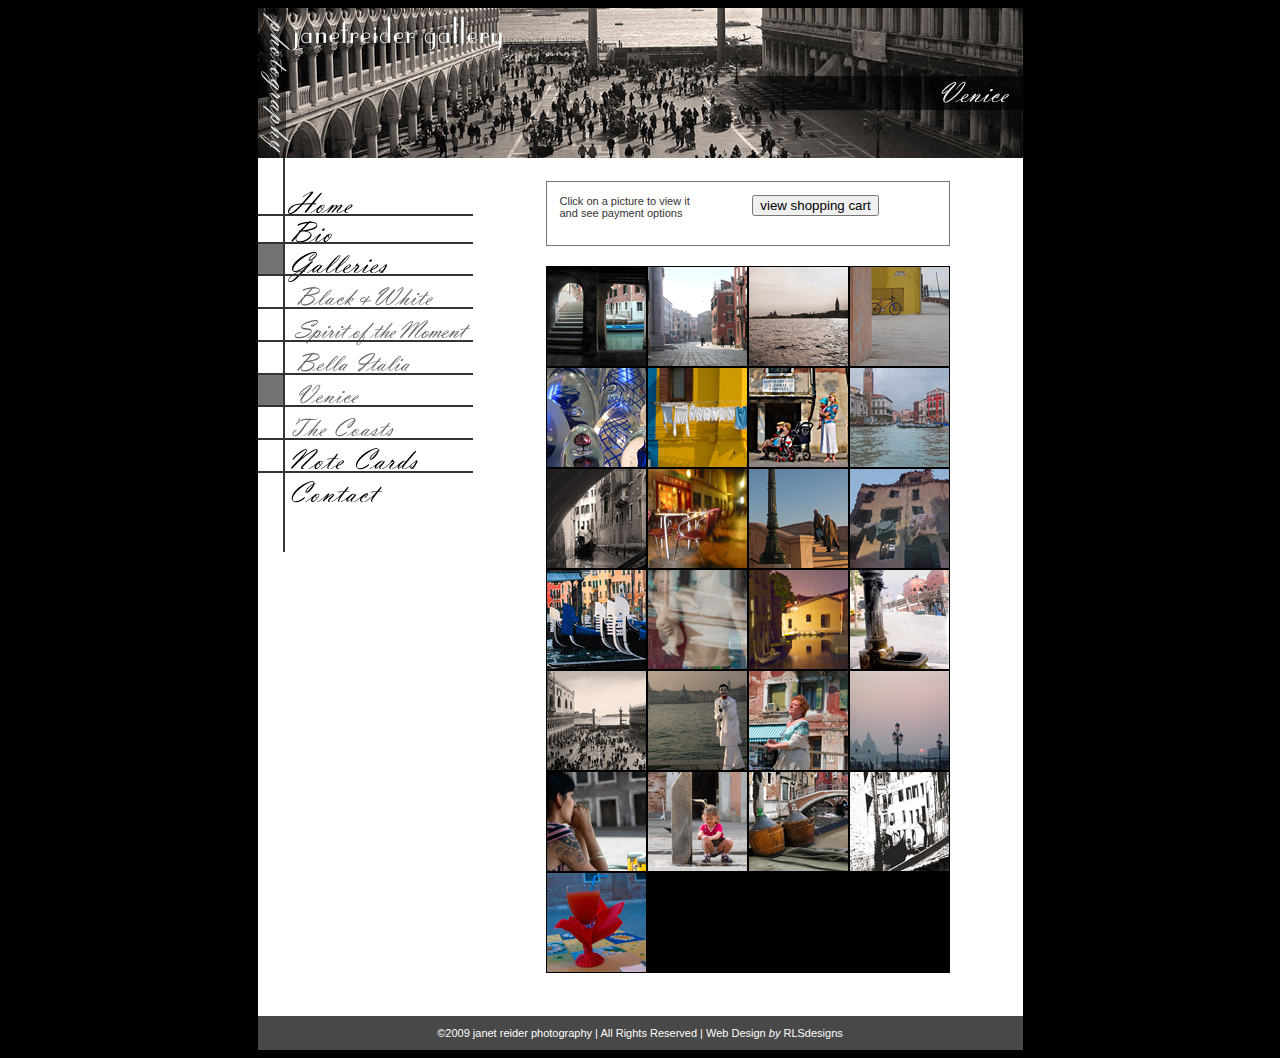
<file: galleries3c7d.html>
<!DOCTYPE HTML PUBLIC "-//W3C//DTD HTML 4.01 Transitional//EN">
<html>
  
<!-- Mirrored from janetreider.com/galleries.php?page=VENICE by HTTrack Website Copier/3.x [XR&CO'2014], Mon, 06 Feb 2017 05:01:49 GMT -->
<head>
    <TITLE>Janet Reider Photography, janet Reider
    </TITLE>
    <META HTTP-EQUIV="Content-Type" CONTENT="text/html; charset=iso-8859-1">
<script type="text/javascript" src="nav2009js.js"></script>
<script LANGUAGE="JavaScript">
function MM_swapImgRestore() { //v3.0
  var i,x,a=document.MM_sr; for(i=0;a&&i<a.length&&(x=a[i])&&x.oSrc;i++) x.src=x.oSrc;
}
function MM_preloadImages() { //v3.0
  var d=document; if(d.images){ if(!d.MM_p) d.MM_p=new Array();
    var i,j=d.MM_p.length,a=MM_preloadImages.arguments; for(i=0; i<a.length; i++)
    if (a[i].indexOf("#")!=0){ d.MM_p[j]=new Image; d.MM_p[j++].src=a[i];}}
}
function MM_findObj(n, d) { //v4.01
  var p,i,x;  if(!d) d=document; if((p=n.indexOf("?"))>0&&parent.frames.length) {
    d=parent.frames[n.substring(p+1)].document; n=n.substring(0,p);}
  if(!(x=d[n])&&d.all) x=d.all[n]; for (i=0;!x&&i<d.forms.length;i++) x=d.forms[i][n];
  for(i=0;!x&&d.layers&&i<d.layers.length;i++) x=MM_findObj(n,d.layers[i].document);
  if(!x && d.getElementById) x=d.getElementById(n); return x;
}
function MM_swapImage() { //v3.0
  var i,j=0,x,a=MM_swapImage.arguments; document.MM_sr=new Array; for(i=0;i<(a.length-2);i+=3)
   if ((x=MM_findObj(a[i]))!=null){document.MM_sr[j++]=x; if(!x.oSrc) x.oSrc=x.src; x.src=a[i+2];}
}
</script>    
<script type="text/javascript" src="jquery.js"></script>
<script type="text/javascript" src="thickbox.js"></script>
<link rel="stylesheet" href="thickbox.css" type="text/css" media="screen" />
    <link href="janet.css" rel="stylesheet" type="text/css">
	<link rel="stylesheet" href="thickbox.css" type="text/css" media="screen" />
  </HEAD>
  <BODY ONLOAD="preloadImages();MM_preloadImages('images/nav2009_OVR_01.gif','images/nav2009_OVR_02.gif','images/nav2009_OVR_03.gif','images/nav2009_OVR_04.gif','images/nav2009_OVR_05.gif','images/nav2009_OVR_06.gif','images/nav2009_OVR_07.gif','images/nav2009_OVR_08.gif','images/nav2009_OVR_09.gif','images/nav2009_OVR_10.gif')">  
    <table width="727" border="0" align="center" cellpadding="0" cellspacing="0" bgcolor="#FFFFFF">  
      <tr> 
        <td colspan="2">
		
		 <img src="sitepics/ban_venice.jpg" alt="Janet Reider Photography" width="765" height="150" border="0">		
         
		 </td>  
      </tr>
      <tr>
        <td width="215" class="nav">  
         
		 
	
	<TABLE ID="Table_01" WIDTH=215 BORDER=0 CELLPADDING=0 CELLSPACING=0>      
            <TR><TD>
                <a href="index-2.html" onMouseOut="MM_swapImgRestore()" onMouseOver="MM_swapImage('Image20','','images/nav2009_OVR_01.gif',1)">
                  <img src="images/nav2009_01.gif" alt="Janet Reider  Photography" name="Image20" width="215" height="57" border="0"></a></TD> 
            </TR>      
            <TR><TD>
                <a href="bio.html" onMouseOut="MM_swapImgRestore()" onMouseOver="MM_swapImage('Image21','','images/nav2009_OVR_02.gif',1)">
                  <img src="images/nav2009_02.gif" alt="Janet Reider  Bio" name="Image21" width="215" height="28" border="0"></a></TD>
            </TR> 
	     
            <TR><TD>
                <a href="galleries.html" onMouseOut="MM_swapImgRestore()" onMouseOver="MM_swapImage('Image22','','images/nav2009_OVR_03.gif',1)">
                  <img src="images/nav2009_OVR_03.gif" alt="Janet Reider  galleries" name="Image22" width="215" height="32" border="0"></a></TD>      
            </TR> 
	<TR><TD>
						<a href="galleries9861.html?page=Black+and+White" onMouseOut="MM_swapImgRestore()" onMouseOver="MM_swapImage('Image23','','images/nav2009_OVR_04.gif',1)">
						  <img src="images/nav2009_04.gif" alt="Janet Reider  Black &amp; White gallery" name="Image23" width="215" height="33" border="0"></a></TD>
					</TR><TR>
					  <TD class="nav">
						<a href="galleries2756.html?page=SPIRIT+OF+THE+MOMENT" onMouseOut="MM_swapImgRestore()" onMouseOver="MM_swapImage('Image24','','images/nav2009_OVR_05.gif',1)">
						  <img src="images/nav2009_05.gif" alt="Spirit of the Moment " name="Image24" width="215" height="33" border="0"></a></TD>
					</TR><TR><TD>
						<a href="galleries6525.html?page=BELLA+ITALIA" onMouseOut="MM_swapImgRestore()" onMouseOver="MM_swapImage('Image25','','images/nav2009_OVR_06.gif',1)">
						  <img src="images/nav2009_06.gif" alt="Janet Reider Italian LIght Gallery" name="Image25" width="215" height="33" border="0"></a></TD>
					</TR>
					<TR><TD>
						<a href="galleries3c7d.html?page=VENICE" onMouseOut="MM_swapImgRestore()" onMouseOver="MM_swapImage('Image26','','images/nav2009_OVR_07.gif',1)">
						  <img src="images/nav2009_OVR_07.gif" alt="Janet Reider Venice gallery" name="Image26" width="215" height="32" border="0"></a></TD>
					</TR>
				   
					<TR><TD>
						<a href="galleries0b4c.html?page=COASTS" onMouseOut="MM_swapImgRestore()" onMouseOver="MM_swapImage('Image27','','images/nav2009_OVR_08.gif',1)">
						  <img src="images/nav2009_08.gif" alt="Janet Reider Coastal Galleries" name="Image27" width="215" height="33" border="0"></a></TD>
					</TR> 
					<TR><TD>
						<a href="galleries2df6.html?page=CARDS" onMouseOut="MM_swapImgRestore()" onMouseOver="MM_swapImage('Image28','','images/nav2009_OVR_09.gif',1)">
						  <img src="images/nav2009_09.gif" alt="Shop Janet Reider  Photography" name="Image28" width="215" height="33" border="0"></a></TD>
					</TR><TR><TD>
                <a href="conatact.html" onMouseOut="MM_swapImgRestore()" onMouseOver="MM_swapImage('Image29','','images/nav2009_OVR_10.gif',1)">
                  <img src="images/nav2009_10.gif" alt="Janet Reider  contact" name="Image29" width="215" height="33" border="0"></a></TD>
            </TR>      
            <TR>  <TD>
                <IMG SRC="images/nav2009_11.gif" WIDTH=215 HEIGHT=53 ALT=""></TD>    
            </TR>   
          </TABLE>   
	
			 
		 </td>	       
        <td width="550">
          <p>&nbsp;
          </p>      
          <table width="404" border="0" align="center" cellpadding="1" cellspacing="0" bgcolor="#000000">       
            <tr>   
              <td colspan="4" bgcolor="#FFFFFF" class="brdr">
                <table width="100%"><tr><td valign="top"><p>Click on a picture to view it <br>and see payment options</p></td><td valign="top">
				  <form name="_xclick" action="https://www.paypal.com/us/cgi-bin/webscr" method="post">
				  <input type="hidden" name="cmd" value="_cart">
                  <input type="hidden" name="business" value="janet@roro.org">
<input type="submit" name="submit" value="view shopping cart">
<input type="hidden" name="display" value="1">
</form></td></tr></table></td>        
            </tr>       
            <tr>         
              <td colspan="4" bgcolor="#FFFFFF" >&nbsp;</td>       
            </tr>
            
            <tr>
<td width='99'>
<a href='#TB_inline?height=400&width=700&inlineId=d73'title='Two  Views'  class='thickbox'><img  src='V/2viewsW_sm.jpg' alt='VENICE' width='99' height='99' border='0'/></a></td>
<td width='99'>
<a href='#TB_inline?height=400&width=700&inlineId=d74'title='Afternooon Light'  class='thickbox'><img  src='V/AfternoonlightW_sm.jpg' alt='VENICE' width='99' height='99' border='0'/></a></td>
<td width='99'>
<a href='#TB_inline?height=400&width=700&inlineId=d75'title='Bacino'  class='thickbox'><img  src='V/BacinoW_sm.jpg' alt='VENICE' width='99' height='99' border='0'/></a></td>
<td width='99'>
<a href='#TB_inline?height=400&width=700&inlineId=d76'title='Bike Burano'  class='thickbox'><img  src='V/bikewallW_sm.jpg' alt='VENICE' width='99' height='99' border='0'/></a></td>
</tr>
<tr>
<td width='99'>
<a href='#TB_inline?height=400&width=700&inlineId=d77'title='Blue Glass'  class='thickbox'><img  src='V/blueglassW_sm.jpg' alt='VENICE' width='99' height='99' border='0'/></a></td>
<td width='99'>
<a href='#TB_inline?height=400&width=700&inlineId=d78'title='Burano Laundry'  class='thickbox'><img  src='V/BuranolaundryW_sm.jpg' alt='VENICE' width='99' height='99' border='0'/></a></td>
<td width='99'>
<a href='#TB_inline?height=400&width=700&inlineId=d79'title='Campo Del Orio'  class='thickbox'><img  src='V/campodelorioW_sm.jpg' alt='VENICE' width='99' height='99' border='0'/></a></td>
<td width='99'>
<a href='#TB_inline?height=400&width=700&inlineId=d80'title='Cannareggio Canale'  class='thickbox'><img  src='V/cannareggiocanalW_sm.jpg' alt='VENICE' width='99' height='99' border='0'/></a></td>
</tr>
<tr>
<td width='99'>
<a href='#TB_inline?height=400&width=700&inlineId=d81'title='Gondola'  class='thickbox'><img  src='V/gondolaW_sm.jpg' alt='VENICE' width='99' height='99' border='0'/></a></td>
<td width='99'>
<a href='#TB_inline?height=400&width=700&inlineId=d82'title='Il Caffe'  class='thickbox'><img  src='V/ilcaffeW_sm.jpg' alt='VENICE' width='99' height='99' border='0'/></a></td>
<td width='99'>
<a href='#TB_inline?height=400&width=700&inlineId=d83'title='Il Ponte'  class='thickbox'><img  src='V/ilponteW_sm.jpg' alt='VENICE' width='99' height='99' border='0'/></a></td>
<td width='99'>
<a href='#TB_inline?height=400&width=700&inlineId=d84'title='Laundry Reflections'  class='thickbox'><img  src='V/laundryreflectionsW_sm.jpg' alt='VENICE' width='99' height='99' border='0'/></a></td>
</tr>
<tr>
<td width='99'>
<a href='#TB_inline?height=400&width=700&inlineId=d85'title='Le gondole'  class='thickbox'><img  src='V/legondoleW_sm.jpg' alt='VENICE' width='99' height='99' border='0'/></a></td>
<td width='99'>
<a href='#TB_inline?height=400&width=700&inlineId=d86'title='Venice Style'  class='thickbox'><img  src='V/moda_di_veneziaW_sm.jpg' alt='VENICE' width='99' height='99' border='0'/></a></td>
<td width='99'>
<a href='#TB_inline?height=400&width=700&inlineId=d87'title='Night Painting'  class='thickbox'><img  src='V/nitepaintingW_sm.jpg' alt='VENICE' width='99' height='99' border='0'/></a></td>
<td width='99'>
<a href='#TB_inline?height=400&width=700&inlineId=d88'title='Painted Fountain'  class='thickbox'><img  src='V/paintedfountainW_sm.jpg' alt='VENICE' width='99' height='99' border='0'/></a></td>
</tr>
<tr>
<td width='99'>
<a href='#TB_inline?height=400&width=700&inlineId=d89'title='Piazzetta'  class='thickbox'><img  src='V/piazzettaW_sm.jpg' alt='VENICE' width='99' height='99' border='0'/></a></td>
<td width='99'>
<a href='#TB_inline?height=400&width=700&inlineId=d90'title='S.Georgio Clown'  class='thickbox'><img  src='V/s.georgioclownW_sm.jpg' alt='VENICE' width='99' height='99' border='0'/></a></td>
<td width='99'>
<a href='#TB_inline?height=400&width=700&inlineId=d91'title='Taking in the Rays'  class='thickbox'><img  src='V/takingtheraysW_sm.jpg' alt='VENICE' width='99' height='99' border='0'/></a></td>
<td width='99'>
<a href='#TB_inline?height=400&width=700&inlineId=d92'title='Twilight'  class='thickbox'><img  src='V/vtwilightW_sm.jpg' alt='VENICE' width='99' height='99' border='0'/></a></td>
</tr>
<tr>
<td width='99'>
<a href='#TB_inline?height=400&width=700&inlineId=d93'title='Waiting'  class='thickbox'><img  src='V/waitingW_sm.jpg' alt='VENICE' width='99' height='99' border='0'/></a></td>
<td width='99'>
<a href='#TB_inline?height=400&width=700&inlineId=d94'title='Water Play'  class='thickbox'><img  src='V/waterW_sm.jpg' alt='VENICE' width='99' height='99' border='0'/></a></td>
<td width='99'>
<a href='#TB_inline?height=400&width=700&inlineId=d95'title='Wine Delivery'  class='thickbox'><img  src='V/winedeliveryW_sm.jpg' alt='VENICE' width='99' height='99' border='0'/></a></td>
<td width='99'>
<a href='#TB_inline?height=400&width=700&inlineId=d96'title='Woodblock'  class='thickbox'><img  src='V/woodblockW_sm.jpg' alt='VENICE' width='99' height='99' border='0'/></a></td>
</tr>
<tr>
<td width='99'>
<a href='#TB_inline?height=400&width=700&inlineId=d97'title='Wrapped Bellini'  class='thickbox'><img  src='V/wrappedbelliniW_sm.jpg' alt='VENICE' width='99' height='99' border='0'/></a></td>
<td></td><td></td><td></td></tr>                  
            <tr>        
              <td colspan="4" bgcolor="#FFFFFF">&nbsp;</td>      
            </tr>           
          </table>    
          <p>&nbsp;</p></td>    
      </tr>
      <tr>
        <td height="34" colspan="2" class="ftr"> 
          <h2 align="center">&copy;2009  janet reider photography  | All Rights Reserved | Web Design 
            <em>by
            </em> 
            <a href="http://www.rlsdesigns.com/index.php" target="_blank">RLSdesigns</a></h2></td>  
      </tr>
    </table>
	 <div id='d73' style='display:none;text-align:left;'>
<table cellspacing=5><tr><td><img  src='V/2viewsW.jpg' ></td><td>
				 
				 
	<form name="_xclick" action="https://www.paypal.com/" method="post">
	<input type="hidden" name="cmd" value="_cart">
	<input type="hidden" name="business" value="janet@roro.org">
	<input type="hidden" name="currency_code" value="USD">
	
	<input type="hidden" name="item_name" value="Two _Views">
	<input type="hidden" name="on0" value="Sizes">Sizes:<br><br>

	
	<select name="os0">
	<option value="8.5 x 11">8.5 x 11 $60.00</option><option value="13 x 19">13 x 19 $150.00</option><option value="20 x 24">20 x 24 $225.00</option><option value="24 x 36">24 x 36 $350.00</option><option value="45 x 30">45 x 30 $375.00</option><option value="48 x 32">48 x 32 $400.00</option>
	</select><br><br>
	<input type="submit" value="add to shopping cart" name="submit">
	<input type="hidden" name="add" value="1">
	<input type="hidden" Name="option_select0" value="8.5 x 11"><input type="hidden" Name="option_amount0" value="60.00"><input type="hidden" Name="option_select1" value="13 x 19"><input type="hidden" Name="option_amount1" value="150.00"><input type="hidden" Name="option_select2" value="20 x 24"><input type="hidden" Name="option_amount2" value="225.00"><input type="hidden" Name="option_select3" value="24 x 36"><input type="hidden" Name="option_amount3" value="350.00"><input type="hidden" Name="option_select4" value="45 x 30"><input type="hidden" Name="option_amount4" value="375.00"><input type="hidden" Name="option_select5" value="48 x 32"><input type="hidden" Name="option_amount5" value="400.00"></form></td></tr></table></div><div id='d74' style='display:none;text-align:left;'>
<table cellspacing=5><tr><td><img  src='V/AfternoonlightW.jpg' ></td><td>
				 
				 
	<form name="_xclick" action="https://www.paypal.com/" method="post">
	<input type="hidden" name="cmd" value="_cart">
	<input type="hidden" name="business" value="janet@roro.org">
	<input type="hidden" name="currency_code" value="USD">
	
	<input type="hidden" name="item_name" value="Afternooon_Light">
	<input type="hidden" name="on0" value="Sizes">Sizes:<br><br>

	
	<select name="os0">
	<option value="8.5 x 11">8.5 x 11 $60.00</option><option value="13 x 19">13 x 19 $150.00</option><option value="20 x 24">20 x 24 $225.00</option><option value="24 x 36">24 x 36 $350.00</option><option value="45 x 30">45 x 30 $375.00</option><option value="48 x 32">48 x 32 $400.00</option>
	</select><br><br>
	<input type="submit" value="add to shopping cart" name="submit">
	<input type="hidden" name="add" value="1">
	<input type="hidden" Name="option_select0" value="8.5 x 11"><input type="hidden" Name="option_amount0" value="60.00"><input type="hidden" Name="option_select1" value="13 x 19"><input type="hidden" Name="option_amount1" value="150.00"><input type="hidden" Name="option_select2" value="20 x 24"><input type="hidden" Name="option_amount2" value="225.00"><input type="hidden" Name="option_select3" value="24 x 36"><input type="hidden" Name="option_amount3" value="350.00"><input type="hidden" Name="option_select4" value="45 x 30"><input type="hidden" Name="option_amount4" value="375.00"><input type="hidden" Name="option_select5" value="48 x 32"><input type="hidden" Name="option_amount5" value="400.00"></form></td></tr></table></div><div id='d75' style='display:none;text-align:left;'>
<table cellspacing=5><tr><td><img  src='V/BacinoW.jpg' ></td><td>
				 
				 
	<form name="_xclick" action="https://www.paypal.com/" method="post">
	<input type="hidden" name="cmd" value="_cart">
	<input type="hidden" name="business" value="janet@roro.org">
	<input type="hidden" name="currency_code" value="USD">
	
	<input type="hidden" name="item_name" value="Bacino">
	<input type="hidden" name="on0" value="Sizes">Sizes:<br><br>

	
	<select name="os0">
	<option value="8.5 x 11">8.5 x 11 $60.00</option><option value="13 x 19">13 x 19 $150.00</option><option value="20 x 24">20 x 24 $225.00</option><option value="24 x 36">24 x 36 $350.00</option><option value="45 x 30">45 x 30 $375.00</option><option value="48 x 32">48 x 32 $400.00</option>
	</select><br><br>
	<input type="submit" value="add to shopping cart" name="submit">
	<input type="hidden" name="add" value="1">
	<input type="hidden" Name="option_select0" value="8.5 x 11"><input type="hidden" Name="option_amount0" value="60.00"><input type="hidden" Name="option_select1" value="13 x 19"><input type="hidden" Name="option_amount1" value="150.00"><input type="hidden" Name="option_select2" value="20 x 24"><input type="hidden" Name="option_amount2" value="225.00"><input type="hidden" Name="option_select3" value="24 x 36"><input type="hidden" Name="option_amount3" value="350.00"><input type="hidden" Name="option_select4" value="45 x 30"><input type="hidden" Name="option_amount4" value="375.00"><input type="hidden" Name="option_select5" value="48 x 32"><input type="hidden" Name="option_amount5" value="400.00"></form></td></tr></table></div><div id='d76' style='display:none;text-align:left;'>
<table cellspacing=5><tr><td><img  src='V/bikewallW.jpg' ></td><td>
				 
				 
	<form name="_xclick" action="https://www.paypal.com/" method="post">
	<input type="hidden" name="cmd" value="_cart">
	<input type="hidden" name="business" value="janet@roro.org">
	<input type="hidden" name="currency_code" value="USD">
	
	<input type="hidden" name="item_name" value="Bike_Burano">
	<input type="hidden" name="on0" value="Sizes">Sizes:<br><br>

	
	<select name="os0">
	<option value="11 x 14">11 x 14 $100.00</option>
	</select><br><br>
	<input type="submit" value="add to shopping cart" name="submit">
	<input type="hidden" name="add" value="1">
	<input type="hidden" Name="option_select0" value="11 x 14"><input type="hidden" Name="option_amount0" value="100.00"></form></td></tr></table></div><div id='d77' style='display:none;text-align:left;'>
<table cellspacing=5><tr><td><img  src='V/blueglassW.jpg' ></td><td>
				 
				 
	<form name="_xclick" action="https://www.paypal.com/" method="post">
	<input type="hidden" name="cmd" value="_cart">
	<input type="hidden" name="business" value="janet@roro.org">
	<input type="hidden" name="currency_code" value="USD">
	
	<input type="hidden" name="item_name" value="Blue_Glass">
	<input type="hidden" name="on0" value="Sizes">Sizes:<br><br>

	
	<select name="os0">
	<option value="8.5 x 11">8.5 x 11 $60.00</option><option value="13 x 19">13 x 19 $150.00</option><option value="20 x 24">20 x 24 $225.00</option><option value="24 x 36">24 x 36 $350.00</option><option value="45 x 30">45 x 30 $375.00</option><option value="48 x 32">48 x 32 $400.00</option>
	</select><br><br>
	<input type="submit" value="add to shopping cart" name="submit">
	<input type="hidden" name="add" value="1">
	<input type="hidden" Name="option_select0" value="8.5 x 11"><input type="hidden" Name="option_amount0" value="60.00"><input type="hidden" Name="option_select1" value="13 x 19"><input type="hidden" Name="option_amount1" value="150.00"><input type="hidden" Name="option_select2" value="20 x 24"><input type="hidden" Name="option_amount2" value="225.00"><input type="hidden" Name="option_select3" value="24 x 36"><input type="hidden" Name="option_amount3" value="350.00"><input type="hidden" Name="option_select4" value="45 x 30"><input type="hidden" Name="option_amount4" value="375.00"><input type="hidden" Name="option_select5" value="48 x 32"><input type="hidden" Name="option_amount5" value="400.00"></form></td></tr></table></div><div id='d78' style='display:none;text-align:left;'>
<table cellspacing=5><tr><td><img  src='V/BuranolaundryW.jpg' ></td><td>
				 
				 
	<form name="_xclick" action="https://www.paypal.com/" method="post">
	<input type="hidden" name="cmd" value="_cart">
	<input type="hidden" name="business" value="janet@roro.org">
	<input type="hidden" name="currency_code" value="USD">
	
	<input type="hidden" name="item_name" value="Burano_Laundry">
	<input type="hidden" name="on0" value="Sizes">Sizes:<br><br>

	
	<select name="os0">
	<option value="8.5 x 11">8.5 x 11 $60.00</option><option value="13 x 19">13 x 19 $150.00</option><option value="20 x 24">20 x 24 $225.00</option><option value="24 x 36">24 x 36 $350.00</option><option value="45 x 30">45 x 30 $375.00</option><option value="48 x 32">48 x 32 $400.00</option>
	</select><br><br>
	<input type="submit" value="add to shopping cart" name="submit">
	<input type="hidden" name="add" value="1">
	<input type="hidden" Name="option_select0" value="8.5 x 11"><input type="hidden" Name="option_amount0" value="60.00"><input type="hidden" Name="option_select1" value="13 x 19"><input type="hidden" Name="option_amount1" value="150.00"><input type="hidden" Name="option_select2" value="20 x 24"><input type="hidden" Name="option_amount2" value="225.00"><input type="hidden" Name="option_select3" value="24 x 36"><input type="hidden" Name="option_amount3" value="350.00"><input type="hidden" Name="option_select4" value="45 x 30"><input type="hidden" Name="option_amount4" value="375.00"><input type="hidden" Name="option_select5" value="48 x 32"><input type="hidden" Name="option_amount5" value="400.00"></form></td></tr></table></div><div id='d79' style='display:none;text-align:left;'>
<table cellspacing=5><tr><td><img  src='V/campodelorioW.jpg' ></td><td>
				 
				 
	<form name="_xclick" action="https://www.paypal.com/" method="post">
	<input type="hidden" name="cmd" value="_cart">
	<input type="hidden" name="business" value="janet@roro.org">
	<input type="hidden" name="currency_code" value="USD">
	
	<input type="hidden" name="item_name" value="Campo_Del_Orio">
	<input type="hidden" name="on0" value="Sizes">Sizes:<br><br>

	
	<select name="os0">
	<option value="8.5 x 11">8.5 x 11 $60.00</option><option value="13 x 19">13 x 19 $150.00</option><option value="20 x 24">20 x 24 $225.00</option><option value="24 x 36">24 x 36 $350.00</option><option value="45 x 30">45 x 30 $375.00</option><option value="48 x 32">48 x 32 $400.00</option>
	</select><br><br>
	<input type="submit" value="add to shopping cart" name="submit">
	<input type="hidden" name="add" value="1">
	<input type="hidden" Name="option_select0" value="8.5 x 11"><input type="hidden" Name="option_amount0" value="60.00"><input type="hidden" Name="option_select1" value="13 x 19"><input type="hidden" Name="option_amount1" value="150.00"><input type="hidden" Name="option_select2" value="20 x 24"><input type="hidden" Name="option_amount2" value="225.00"><input type="hidden" Name="option_select3" value="24 x 36"><input type="hidden" Name="option_amount3" value="350.00"><input type="hidden" Name="option_select4" value="45 x 30"><input type="hidden" Name="option_amount4" value="375.00"><input type="hidden" Name="option_select5" value="48 x 32"><input type="hidden" Name="option_amount5" value="400.00"></form></td></tr></table></div><div id='d80' style='display:none;text-align:left;'>
<table cellspacing=5><tr><td><img  src='V/cannareggiocanalW.jpg' ></td><td>
				 
				 
	<form name="_xclick" action="https://www.paypal.com/" method="post">
	<input type="hidden" name="cmd" value="_cart">
	<input type="hidden" name="business" value="janet@roro.org">
	<input type="hidden" name="currency_code" value="USD">
	
	<input type="hidden" name="item_name" value="Cannareggio_Canale">
	<input type="hidden" name="on0" value="Sizes">Sizes:<br><br>

	
	<select name="os0">
	<option value="8.5 x 11">8.5 x 11 $60.00</option><option value="13 x 19">13 x 19 $150.00</option><option value="20 x 24">20 x 24 $225.00</option><option value="24 x 36">24 x 36 $350.00</option><option value="45 x 30">45 x 30 $375.00</option><option value="48 x 32">48 x 32 $400.00</option>
	</select><br><br>
	<input type="submit" value="add to shopping cart" name="submit">
	<input type="hidden" name="add" value="1">
	<input type="hidden" Name="option_select0" value="8.5 x 11"><input type="hidden" Name="option_amount0" value="60.00"><input type="hidden" Name="option_select1" value="13 x 19"><input type="hidden" Name="option_amount1" value="150.00"><input type="hidden" Name="option_select2" value="20 x 24"><input type="hidden" Name="option_amount2" value="225.00"><input type="hidden" Name="option_select3" value="24 x 36"><input type="hidden" Name="option_amount3" value="350.00"><input type="hidden" Name="option_select4" value="45 x 30"><input type="hidden" Name="option_amount4" value="375.00"><input type="hidden" Name="option_select5" value="48 x 32"><input type="hidden" Name="option_amount5" value="400.00"></form></td></tr></table></div><div id='d81' style='display:none;text-align:left;'>
<table cellspacing=5><tr><td><img  src='V/gondolaW.jpg' ></td><td>
				 
				 
	<form name="_xclick" action="https://www.paypal.com/" method="post">
	<input type="hidden" name="cmd" value="_cart">
	<input type="hidden" name="business" value="janet@roro.org">
	<input type="hidden" name="currency_code" value="USD">
	
	<input type="hidden" name="item_name" value="Gondola">
	<input type="hidden" name="on0" value="Sizes">Sizes:<br><br>

	
	<select name="os0">
	<option value="8.5 x 11">8.5 x 11 $60.00</option><option value="13 x 19">13 x 19 $150.00</option><option value="20 x 24">20 x 24 $225.00</option><option value="24 x 36">24 x 36 $350.00</option><option value="45 x 30">45 x 30 $375.00</option><option value="48 x 32">48 x 32 $400.00</option>
	</select><br><br>
	<input type="submit" value="add to shopping cart" name="submit">
	<input type="hidden" name="add" value="1">
	<input type="hidden" Name="option_select0" value="8.5 x 11"><input type="hidden" Name="option_amount0" value="60.00"><input type="hidden" Name="option_select1" value="13 x 19"><input type="hidden" Name="option_amount1" value="150.00"><input type="hidden" Name="option_select2" value="20 x 24"><input type="hidden" Name="option_amount2" value="225.00"><input type="hidden" Name="option_select3" value="24 x 36"><input type="hidden" Name="option_amount3" value="350.00"><input type="hidden" Name="option_select4" value="45 x 30"><input type="hidden" Name="option_amount4" value="375.00"><input type="hidden" Name="option_select5" value="48 x 32"><input type="hidden" Name="option_amount5" value="400.00"></form></td></tr></table></div><div id='d82' style='display:none;text-align:left;'>
<table cellspacing=5><tr><td><img  src='V/ilcaffeW.jpg' ></td><td>
				 
				 
	<form name="_xclick" action="https://www.paypal.com/" method="post">
	<input type="hidden" name="cmd" value="_cart">
	<input type="hidden" name="business" value="janet@roro.org">
	<input type="hidden" name="currency_code" value="USD">
	
	<input type="hidden" name="item_name" value="Il_Caffe">
	<input type="hidden" name="on0" value="Sizes">Sizes:<br><br>

	
	<select name="os0">
	<option value="8.5 x 11">8.5 x 11 $60.00</option><option value="13 x 19">13 x 19 $150.00</option><option value="20 x 24">20 x 24 $225.00</option><option value="24 x 36">24 x 36 $350.00</option><option value="45 x 30">45 x 30 $375.00</option><option value="48 x 32">48 x 32 $400.00</option>
	</select><br><br>
	<input type="submit" value="add to shopping cart" name="submit">
	<input type="hidden" name="add" value="1">
	<input type="hidden" Name="option_select0" value="8.5 x 11"><input type="hidden" Name="option_amount0" value="60.00"><input type="hidden" Name="option_select1" value="13 x 19"><input type="hidden" Name="option_amount1" value="150.00"><input type="hidden" Name="option_select2" value="20 x 24"><input type="hidden" Name="option_amount2" value="225.00"><input type="hidden" Name="option_select3" value="24 x 36"><input type="hidden" Name="option_amount3" value="350.00"><input type="hidden" Name="option_select4" value="45 x 30"><input type="hidden" Name="option_amount4" value="375.00"><input type="hidden" Name="option_select5" value="48 x 32"><input type="hidden" Name="option_amount5" value="400.00"></form></td></tr></table></div><div id='d83' style='display:none;text-align:left;'>
<table cellspacing=5><tr><td><img  src='V/ilponteW.jpg' ></td><td>
				 
				 
	<form name="_xclick" action="https://www.paypal.com/" method="post">
	<input type="hidden" name="cmd" value="_cart">
	<input type="hidden" name="business" value="janet@roro.org">
	<input type="hidden" name="currency_code" value="USD">
	
	<input type="hidden" name="item_name" value="Il_Ponte">
	<input type="hidden" name="on0" value="Sizes">Sizes:<br><br>

	
	<select name="os0">
	<option value="8.5 x 11">8.5 x 11 $60.00</option><option value="13 x 19">13 x 19 $150.00</option><option value="20 x 24">20 x 24 $225.00</option><option value="24 x 36">24 x 36 $350.00</option><option value="45 x 30">45 x 30 $375.00</option><option value="48 x 32">48 x 32 $400.00</option>
	</select><br><br>
	<input type="submit" value="add to shopping cart" name="submit">
	<input type="hidden" name="add" value="1">
	<input type="hidden" Name="option_select0" value="8.5 x 11"><input type="hidden" Name="option_amount0" value="60.00"><input type="hidden" Name="option_select1" value="13 x 19"><input type="hidden" Name="option_amount1" value="150.00"><input type="hidden" Name="option_select2" value="20 x 24"><input type="hidden" Name="option_amount2" value="225.00"><input type="hidden" Name="option_select3" value="24 x 36"><input type="hidden" Name="option_amount3" value="350.00"><input type="hidden" Name="option_select4" value="45 x 30"><input type="hidden" Name="option_amount4" value="375.00"><input type="hidden" Name="option_select5" value="48 x 32"><input type="hidden" Name="option_amount5" value="400.00"></form></td></tr></table></div><div id='d84' style='display:none;text-align:left;'>
<table cellspacing=5><tr><td><img  src='V/laundryreflectionsW.jpg' ></td><td>
				 
				 
	<form name="_xclick" action="https://www.paypal.com/" method="post">
	<input type="hidden" name="cmd" value="_cart">
	<input type="hidden" name="business" value="janet@roro.org">
	<input type="hidden" name="currency_code" value="USD">
	
	<input type="hidden" name="item_name" value="Laundry_Reflections">
	<input type="hidden" name="on0" value="Sizes">Sizes:<br><br>

	
	<select name="os0">
	<option value="8.5 x 11">8.5 x 11 $60.00</option><option value="13 x 19">13 x 19 $150.00</option><option value="20 x 24">20 x 24 $225.00</option><option value="24 x 36">24 x 36 $350.00</option><option value="45 x 30">45 x 30 $375.00</option><option value="48 x 32">48 x 32 $400.00</option>
	</select><br><br>
	<input type="submit" value="add to shopping cart" name="submit">
	<input type="hidden" name="add" value="1">
	<input type="hidden" Name="option_select0" value="8.5 x 11"><input type="hidden" Name="option_amount0" value="60.00"><input type="hidden" Name="option_select1" value="13 x 19"><input type="hidden" Name="option_amount1" value="150.00"><input type="hidden" Name="option_select2" value="20 x 24"><input type="hidden" Name="option_amount2" value="225.00"><input type="hidden" Name="option_select3" value="24 x 36"><input type="hidden" Name="option_amount3" value="350.00"><input type="hidden" Name="option_select4" value="45 x 30"><input type="hidden" Name="option_amount4" value="375.00"><input type="hidden" Name="option_select5" value="48 x 32"><input type="hidden" Name="option_amount5" value="400.00"></form></td></tr></table></div><div id='d85' style='display:none;text-align:left;'>
<table cellspacing=5><tr><td><img  src='V/legondoleW.jpg' ></td><td>
				 
				 
	<form name="_xclick" action="https://www.paypal.com/" method="post">
	<input type="hidden" name="cmd" value="_cart">
	<input type="hidden" name="business" value="janet@roro.org">
	<input type="hidden" name="currency_code" value="USD">
	
	<input type="hidden" name="item_name" value="Le_gondole">
	<input type="hidden" name="on0" value="Sizes">Sizes:<br><br>

	
	<select name="os0">
	<option value="8.5 x 11">8.5 x 11 $60.00</option>
	</select><br><br>
	<input type="submit" value="add to shopping cart" name="submit">
	<input type="hidden" name="add" value="1">
	<input type="hidden" Name="option_select0" value="8.5 x 11"><input type="hidden" Name="option_amount0" value="60.00"></form></td></tr></table></div><div id='d86' style='display:none;text-align:left;'>
<table cellspacing=5><tr><td><img  src='V/moda_di_veneziaW.jpg' ></td><td>
				 
				 
	<form name="_xclick" action="https://www.paypal.com/" method="post">
	<input type="hidden" name="cmd" value="_cart">
	<input type="hidden" name="business" value="janet@roro.org">
	<input type="hidden" name="currency_code" value="USD">
	
	<input type="hidden" name="item_name" value="Venice_Style">
	<input type="hidden" name="on0" value="Sizes">Sizes:<br><br>

	
	<select name="os0">
	<option value="8.5 x 11">8.5 x 11 $60.00</option><option value="13 x 19">13 x 19 $150.00</option><option value="20 x 24">20 x 24 $225.00</option><option value="24 x 36">24 x 36 $350.00</option><option value="45 x 30">45 x 30 $375.00</option><option value="48 x 32">48 x 32 $400.00</option>
	</select><br><br>
	<input type="submit" value="add to shopping cart" name="submit">
	<input type="hidden" name="add" value="1">
	<input type="hidden" Name="option_select0" value="8.5 x 11"><input type="hidden" Name="option_amount0" value="60.00"><input type="hidden" Name="option_select1" value="13 x 19"><input type="hidden" Name="option_amount1" value="150.00"><input type="hidden" Name="option_select2" value="20 x 24"><input type="hidden" Name="option_amount2" value="225.00"><input type="hidden" Name="option_select3" value="24 x 36"><input type="hidden" Name="option_amount3" value="350.00"><input type="hidden" Name="option_select4" value="45 x 30"><input type="hidden" Name="option_amount4" value="375.00"><input type="hidden" Name="option_select5" value="48 x 32"><input type="hidden" Name="option_amount5" value="400.00"></form></td></tr></table></div><div id='d87' style='display:none;text-align:left;'>
<table cellspacing=5><tr><td><img  src='V/nitepaintingW.jpg' ></td><td>
				 
				 
	<form name="_xclick" action="https://www.paypal.com/" method="post">
	<input type="hidden" name="cmd" value="_cart">
	<input type="hidden" name="business" value="janet@roro.org">
	<input type="hidden" name="currency_code" value="USD">
	
	<input type="hidden" name="item_name" value="Night_Painting">
	<input type="hidden" name="on0" value="Sizes">Sizes:<br><br>

	
	<select name="os0">
	<option value="8.5 x 11">8.5 x 11 $60.00</option><option value="13 x 19">13 x 19 $150.00</option><option value="20 x 24">20 x 24 $225.00</option><option value="24 x 36">24 x 36 $350.00</option><option value="45 x 30">45 x 30 $375.00</option><option value="48 x 32">48 x 32 $400.00</option>
	</select><br><br>
	<input type="submit" value="add to shopping cart" name="submit">
	<input type="hidden" name="add" value="1">
	<input type="hidden" Name="option_select0" value="8.5 x 11"><input type="hidden" Name="option_amount0" value="60.00"><input type="hidden" Name="option_select1" value="13 x 19"><input type="hidden" Name="option_amount1" value="150.00"><input type="hidden" Name="option_select2" value="20 x 24"><input type="hidden" Name="option_amount2" value="225.00"><input type="hidden" Name="option_select3" value="24 x 36"><input type="hidden" Name="option_amount3" value="350.00"><input type="hidden" Name="option_select4" value="45 x 30"><input type="hidden" Name="option_amount4" value="375.00"><input type="hidden" Name="option_select5" value="48 x 32"><input type="hidden" Name="option_amount5" value="400.00"></form></td></tr></table></div><div id='d88' style='display:none;text-align:left;'>
<table cellspacing=5><tr><td><img  src='V/paintedfountainW.jpg' ></td><td>
				 
				 
	<form name="_xclick" action="https://www.paypal.com/" method="post">
	<input type="hidden" name="cmd" value="_cart">
	<input type="hidden" name="business" value="janet@roro.org">
	<input type="hidden" name="currency_code" value="USD">
	
	<input type="hidden" name="item_name" value="Painted_Fountain">
	<input type="hidden" name="on0" value="Sizes">Sizes:<br><br>

	
	<select name="os0">
	<option value="8.5 x 11">8.5 x 11 $60.00</option><option value="13 x 19">13 x 19 $150.00</option><option value="20 x 24">20 x 24 $225.00</option><option value="24 x 36">24 x 36 $350.00</option><option value="45 x 30">45 x 30 $375.00</option><option value="48 x 32">48 x 32 $400.00</option>
	</select><br><br>
	<input type="submit" value="add to shopping cart" name="submit">
	<input type="hidden" name="add" value="1">
	<input type="hidden" Name="option_select0" value="8.5 x 11"><input type="hidden" Name="option_amount0" value="60.00"><input type="hidden" Name="option_select1" value="13 x 19"><input type="hidden" Name="option_amount1" value="150.00"><input type="hidden" Name="option_select2" value="20 x 24"><input type="hidden" Name="option_amount2" value="225.00"><input type="hidden" Name="option_select3" value="24 x 36"><input type="hidden" Name="option_amount3" value="350.00"><input type="hidden" Name="option_select4" value="45 x 30"><input type="hidden" Name="option_amount4" value="375.00"><input type="hidden" Name="option_select5" value="48 x 32"><input type="hidden" Name="option_amount5" value="400.00"></form></td></tr></table></div><div id='d89' style='display:none;text-align:left;'>
<table cellspacing=5><tr><td><img  src='V/piazzettaW.jpg' ></td><td>
				 
				 
	<form name="_xclick" action="https://www.paypal.com/" method="post">
	<input type="hidden" name="cmd" value="_cart">
	<input type="hidden" name="business" value="janet@roro.org">
	<input type="hidden" name="currency_code" value="USD">
	
	<input type="hidden" name="item_name" value="Piazzetta">
	<input type="hidden" name="on0" value="Sizes">Sizes:<br><br>

	
	<select name="os0">
	<option value="8.5 x 11">8.5 x 11 $60.00</option><option value="13 x 19">13 x 19 $150.00</option><option value="20 x 24">20 x 24 $225.00</option><option value="24 x 36">24 x 36 $350.00</option><option value="45 x 30">45 x 30 $375.00</option><option value="48 x 32">48 x 32 $400.00</option>
	</select><br><br>
	<input type="submit" value="add to shopping cart" name="submit">
	<input type="hidden" name="add" value="1">
	<input type="hidden" Name="option_select0" value="8.5 x 11"><input type="hidden" Name="option_amount0" value="60.00"><input type="hidden" Name="option_select1" value="13 x 19"><input type="hidden" Name="option_amount1" value="150.00"><input type="hidden" Name="option_select2" value="20 x 24"><input type="hidden" Name="option_amount2" value="225.00"><input type="hidden" Name="option_select3" value="24 x 36"><input type="hidden" Name="option_amount3" value="350.00"><input type="hidden" Name="option_select4" value="45 x 30"><input type="hidden" Name="option_amount4" value="375.00"><input type="hidden" Name="option_select5" value="48 x 32"><input type="hidden" Name="option_amount5" value="400.00"></form></td></tr></table></div><div id='d90' style='display:none;text-align:left;'>
<table cellspacing=5><tr><td><img  src='V/s.georgioclownW.jpg' ></td><td>
				 
				 
	<form name="_xclick" action="https://www.paypal.com/" method="post">
	<input type="hidden" name="cmd" value="_cart">
	<input type="hidden" name="business" value="janet@roro.org">
	<input type="hidden" name="currency_code" value="USD">
	
	<input type="hidden" name="item_name" value="S.Georgio_Clown">
	<input type="hidden" name="on0" value="Sizes">Sizes:<br><br>

	
	<select name="os0">
	<option value="8.5 x 11">8.5 x 11 $60.00</option><option value="13 x 19">13 x 19 $150.00</option><option value="20 x 24">20 x 24 $225.00</option><option value="24 x 36">24 x 36 $350.00</option><option value="45 x 30">45 x 30 $375.00</option><option value="48 x 32">48 x 32 $400.00</option>
	</select><br><br>
	<input type="submit" value="add to shopping cart" name="submit">
	<input type="hidden" name="add" value="1">
	<input type="hidden" Name="option_select0" value="8.5 x 11"><input type="hidden" Name="option_amount0" value="60.00"><input type="hidden" Name="option_select1" value="13 x 19"><input type="hidden" Name="option_amount1" value="150.00"><input type="hidden" Name="option_select2" value="20 x 24"><input type="hidden" Name="option_amount2" value="225.00"><input type="hidden" Name="option_select3" value="24 x 36"><input type="hidden" Name="option_amount3" value="350.00"><input type="hidden" Name="option_select4" value="45 x 30"><input type="hidden" Name="option_amount4" value="375.00"><input type="hidden" Name="option_select5" value="48 x 32"><input type="hidden" Name="option_amount5" value="400.00"></form></td></tr></table></div><div id='d91' style='display:none;text-align:left;'>
<table cellspacing=5><tr><td><img  src='V/takingtheraysW.jpg' ></td><td>
				 
				 
	<form name="_xclick" action="https://www.paypal.com/" method="post">
	<input type="hidden" name="cmd" value="_cart">
	<input type="hidden" name="business" value="janet@roro.org">
	<input type="hidden" name="currency_code" value="USD">
	
	<input type="hidden" name="item_name" value="Taking_in_the_Rays">
	<input type="hidden" name="on0" value="Sizes">Sizes:<br><br>

	
	<select name="os0">
	<option value="8.5 x 11">8.5 x 11 $60.00</option><option value="13 x 19">13 x 19 $150.00</option><option value="20 x 24">20 x 24 $225.00</option><option value="24 x 36">24 x 36 $350.00</option><option value="45 x 30">45 x 30 $375.00</option><option value="48 x 32">48 x 32 $400.00</option>
	</select><br><br>
	<input type="submit" value="add to shopping cart" name="submit">
	<input type="hidden" name="add" value="1">
	<input type="hidden" Name="option_select0" value="8.5 x 11"><input type="hidden" Name="option_amount0" value="60.00"><input type="hidden" Name="option_select1" value="13 x 19"><input type="hidden" Name="option_amount1" value="150.00"><input type="hidden" Name="option_select2" value="20 x 24"><input type="hidden" Name="option_amount2" value="225.00"><input type="hidden" Name="option_select3" value="24 x 36"><input type="hidden" Name="option_amount3" value="350.00"><input type="hidden" Name="option_select4" value="45 x 30"><input type="hidden" Name="option_amount4" value="375.00"><input type="hidden" Name="option_select5" value="48 x 32"><input type="hidden" Name="option_amount5" value="400.00"></form></td></tr></table></div><div id='d92' style='display:none;text-align:left;'>
<table cellspacing=5><tr><td><img  src='V/vtwilightW.jpg' ></td><td>
				 
				 
	<form name="_xclick" action="https://www.paypal.com/" method="post">
	<input type="hidden" name="cmd" value="_cart">
	<input type="hidden" name="business" value="janet@roro.org">
	<input type="hidden" name="currency_code" value="USD">
	
	<input type="hidden" name="item_name" value="Twilight">
	<input type="hidden" name="on0" value="Sizes">Sizes:<br><br>

	
	<select name="os0">
	<option value="8.5 x 11">8.5 x 11 $60.00</option><option value="13 x 19">13 x 19 $150.00</option><option value="20 x 24">20 x 24 $225.00</option><option value="24 x 36">24 x 36 $350.00</option><option value="45 x 30">45 x 30 $375.00</option><option value="48 x 32">48 x 32 $400.00</option>
	</select><br><br>
	<input type="submit" value="add to shopping cart" name="submit">
	<input type="hidden" name="add" value="1">
	<input type="hidden" Name="option_select0" value="8.5 x 11"><input type="hidden" Name="option_amount0" value="60.00"><input type="hidden" Name="option_select1" value="13 x 19"><input type="hidden" Name="option_amount1" value="150.00"><input type="hidden" Name="option_select2" value="20 x 24"><input type="hidden" Name="option_amount2" value="225.00"><input type="hidden" Name="option_select3" value="24 x 36"><input type="hidden" Name="option_amount3" value="350.00"><input type="hidden" Name="option_select4" value="45 x 30"><input type="hidden" Name="option_amount4" value="375.00"><input type="hidden" Name="option_select5" value="48 x 32"><input type="hidden" Name="option_amount5" value="400.00"></form></td></tr></table></div><div id='d93' style='display:none;text-align:left;'>
<table cellspacing=5><tr><td><img  src='V/waitingW.jpg' ></td><td>
				 
				 
	<form name="_xclick" action="https://www.paypal.com/" method="post">
	<input type="hidden" name="cmd" value="_cart">
	<input type="hidden" name="business" value="janet@roro.org">
	<input type="hidden" name="currency_code" value="USD">
	
	<input type="hidden" name="item_name" value="Waiting">
	<input type="hidden" name="on0" value="Sizes">Sizes:<br><br>

	
	<select name="os0">
	<option value="10 x 10">10 x 10 $60.00</option><option value="22 x 22">22 x 22 $250.00</option>
	</select><br><br>
	<input type="submit" value="add to shopping cart" name="submit">
	<input type="hidden" name="add" value="1">
	<input type="hidden" Name="option_select0" value="10 x 10"><input type="hidden" Name="option_amount0" value="60.00"><input type="hidden" Name="option_select1" value="22 x 22"><input type="hidden" Name="option_amount1" value="250.00"></form></td></tr></table></div><div id='d94' style='display:none;text-align:left;'>
<table cellspacing=5><tr><td><img  src='V/waterW.jpg' ></td><td>
				 
				 
	<form name="_xclick" action="https://www.paypal.com/" method="post">
	<input type="hidden" name="cmd" value="_cart">
	<input type="hidden" name="business" value="janet@roro.org">
	<input type="hidden" name="currency_code" value="USD">
	
	<input type="hidden" name="item_name" value="Water_Play">
	<input type="hidden" name="on0" value="Sizes">Sizes:<br><br>

	
	<select name="os0">
	<option value="10 x 10">10 x 10 $60.00</option><option value="22 x 22">22 x 22 $250.00</option>
	</select><br><br>
	<input type="submit" value="add to shopping cart" name="submit">
	<input type="hidden" name="add" value="1">
	<input type="hidden" Name="option_select0" value="10 x 10"><input type="hidden" Name="option_amount0" value="60.00"><input type="hidden" Name="option_select1" value="22 x 22"><input type="hidden" Name="option_amount1" value="250.00"></form></td></tr></table></div><div id='d95' style='display:none;text-align:left;'>
<table cellspacing=5><tr><td><img  src='V/winedeliveryW.jpg' ></td><td>
				 
				 
	<form name="_xclick" action="https://www.paypal.com/" method="post">
	<input type="hidden" name="cmd" value="_cart">
	<input type="hidden" name="business" value="janet@roro.org">
	<input type="hidden" name="currency_code" value="USD">
	
	<input type="hidden" name="item_name" value="Wine_Delivery">
	<input type="hidden" name="on0" value="Sizes">Sizes:<br><br>

	
	<select name="os0">
	<option value="8.5 x 11">8.5 x 11 $60.00</option><option value="13 x 19">13 x 19 $150.00</option><option value="20 x 24">20 x 24 $225.00</option><option value="24 x 36">24 x 36 $350.00</option><option value="45 x 30">45 x 30 $375.00</option><option value="48 x 32">48 x 32 $400.00</option>
	</select><br><br>
	<input type="submit" value="add to shopping cart" name="submit">
	<input type="hidden" name="add" value="1">
	<input type="hidden" Name="option_select0" value="8.5 x 11"><input type="hidden" Name="option_amount0" value="60.00"><input type="hidden" Name="option_select1" value="13 x 19"><input type="hidden" Name="option_amount1" value="150.00"><input type="hidden" Name="option_select2" value="20 x 24"><input type="hidden" Name="option_amount2" value="225.00"><input type="hidden" Name="option_select3" value="24 x 36"><input type="hidden" Name="option_amount3" value="350.00"><input type="hidden" Name="option_select4" value="45 x 30"><input type="hidden" Name="option_amount4" value="375.00"><input type="hidden" Name="option_select5" value="48 x 32"><input type="hidden" Name="option_amount5" value="400.00"></form></td></tr></table></div><div id='d96' style='display:none;text-align:left;'>
<table cellspacing=5><tr><td><img  src='V/woodblockW.jpg' ></td><td>
				 
				 
	<form name="_xclick" action="https://www.paypal.com/" method="post">
	<input type="hidden" name="cmd" value="_cart">
	<input type="hidden" name="business" value="janet@roro.org">
	<input type="hidden" name="currency_code" value="USD">
	
	<input type="hidden" name="item_name" value="Woodblock">
	<input type="hidden" name="on0" value="Sizes">Sizes:<br><br>

	
	<select name="os0">
	<option value="8.5 x 11">8.5 x 11 $60.00</option>
	</select><br><br>
	<input type="submit" value="add to shopping cart" name="submit">
	<input type="hidden" name="add" value="1">
	<input type="hidden" Name="option_select0" value="8.5 x 11"><input type="hidden" Name="option_amount0" value="60.00"></form></td></tr></table></div><div id='d97' style='display:none;text-align:left;'>
<table cellspacing=5><tr><td><img  src='V/wrappedbelliniW.jpg' ></td><td>
				 
				 
	<form name="_xclick" action="https://www.paypal.com/" method="post">
	<input type="hidden" name="cmd" value="_cart">
	<input type="hidden" name="business" value="janet@roro.org">
	<input type="hidden" name="currency_code" value="USD">
	
	<input type="hidden" name="item_name" value="Wrapped_Bellini">
	<input type="hidden" name="on0" value="Sizes">Sizes:<br><br>

	
	<select name="os0">
	<option value="8.5 x 11">8.5 x 11 $60.00</option>
	</select><br><br>
	<input type="submit" value="add to shopping cart" name="submit">
	<input type="hidden" name="add" value="1">
	<input type="hidden" Name="option_select0" value="8.5 x 11"><input type="hidden" Name="option_amount0" value="60.00"></form></td></tr></table></div>  </BODY>

<!-- Mirrored from janetreider.com/galleries.php?page=VENICE by HTTrack Website Copier/3.x [XR&CO'2014], Mon, 06 Feb 2017 05:03:13 GMT -->
</HTML>
</file>
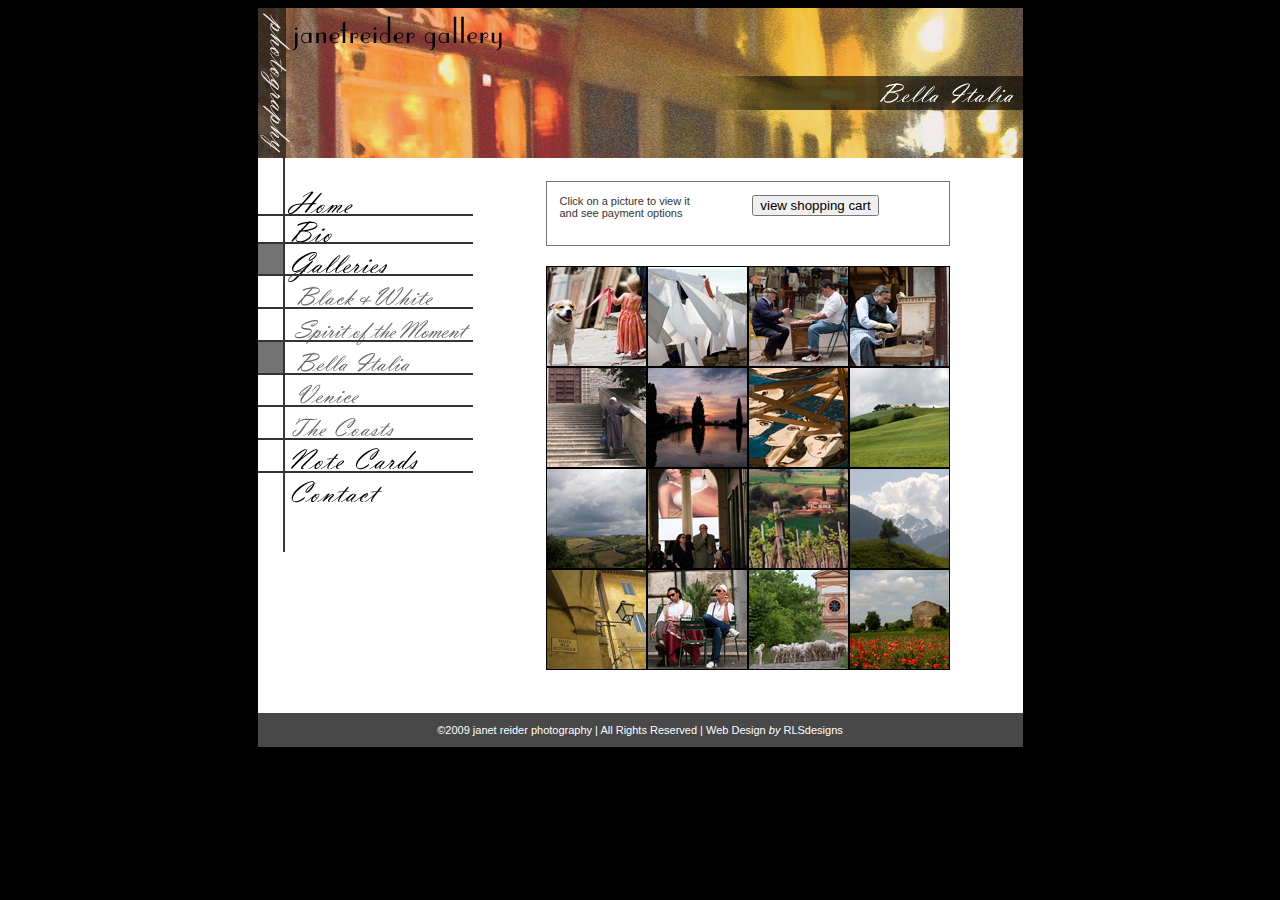
<file: galleries6525.html>
<!DOCTYPE HTML PUBLIC "-//W3C//DTD HTML 4.01 Transitional//EN">
<html>
  
<!-- Mirrored from janetreider.com/galleries.php?page=BELLA+ITALIA by HTTrack Website Copier/3.x [XR&CO'2014], Mon, 06 Feb 2017 05:00:55 GMT -->
<head>
    <TITLE>Janet Reider Photography, janet Reider
    </TITLE>
    <META HTTP-EQUIV="Content-Type" CONTENT="text/html; charset=iso-8859-1">
<script type="text/javascript" src="nav2009js.js"></script>
<script LANGUAGE="JavaScript">
function MM_swapImgRestore() { //v3.0
  var i,x,a=document.MM_sr; for(i=0;a&&i<a.length&&(x=a[i])&&x.oSrc;i++) x.src=x.oSrc;
}
function MM_preloadImages() { //v3.0
  var d=document; if(d.images){ if(!d.MM_p) d.MM_p=new Array();
    var i,j=d.MM_p.length,a=MM_preloadImages.arguments; for(i=0; i<a.length; i++)
    if (a[i].indexOf("#")!=0){ d.MM_p[j]=new Image; d.MM_p[j++].src=a[i];}}
}
function MM_findObj(n, d) { //v4.01
  var p,i,x;  if(!d) d=document; if((p=n.indexOf("?"))>0&&parent.frames.length) {
    d=parent.frames[n.substring(p+1)].document; n=n.substring(0,p);}
  if(!(x=d[n])&&d.all) x=d.all[n]; for (i=0;!x&&i<d.forms.length;i++) x=d.forms[i][n];
  for(i=0;!x&&d.layers&&i<d.layers.length;i++) x=MM_findObj(n,d.layers[i].document);
  if(!x && d.getElementById) x=d.getElementById(n); return x;
}
function MM_swapImage() { //v3.0
  var i,j=0,x,a=MM_swapImage.arguments; document.MM_sr=new Array; for(i=0;i<(a.length-2);i+=3)
   if ((x=MM_findObj(a[i]))!=null){document.MM_sr[j++]=x; if(!x.oSrc) x.oSrc=x.src; x.src=a[i+2];}
}
</script>    
<script type="text/javascript" src="jquery.js"></script>
<script type="text/javascript" src="thickbox.js"></script>
<link rel="stylesheet" href="thickbox.css" type="text/css" media="screen" />
    <link href="janet.css" rel="stylesheet" type="text/css">
	<link rel="stylesheet" href="thickbox.css" type="text/css" media="screen" />
  </HEAD>
  <BODY ONLOAD="preloadImages();MM_preloadImages('images/nav2009_OVR_01.gif','images/nav2009_OVR_02.gif','images/nav2009_OVR_03.gif','images/nav2009_OVR_04.gif','images/nav2009_OVR_05.gif','images/nav2009_OVR_06.gif','images/nav2009_OVR_07.gif','images/nav2009_OVR_08.gif','images/nav2009_OVR_09.gif','images/nav2009_OVR_10.gif')">  
    <table width="727" border="0" align="center" cellpadding="0" cellspacing="0" bgcolor="#FFFFFF">  
      <tr> 
        <td colspan="2">
		
		 <img src="sitepics/bellaItalia_bann.jpg" alt="Janet Reider Photography" width="765" height="150" border="0">		
         
		 </td>  
      </tr>
      <tr>
        <td width="215" class="nav">  
         
		 
	
	<TABLE ID="Table_01" WIDTH=215 BORDER=0 CELLPADDING=0 CELLSPACING=0>      
            <TR><TD>
                <a href="index-2.html" onMouseOut="MM_swapImgRestore()" onMouseOver="MM_swapImage('Image20','','images/nav2009_OVR_01.gif',1)">
                  <img src="images/nav2009_01.gif" alt="Janet Reider  Photography" name="Image20" width="215" height="57" border="0"></a></TD> 
            </TR>      
            <TR><TD>
                <a href="bio.html" onMouseOut="MM_swapImgRestore()" onMouseOver="MM_swapImage('Image21','','images/nav2009_OVR_02.gif',1)">
                  <img src="images/nav2009_02.gif" alt="Janet Reider  Bio" name="Image21" width="215" height="28" border="0"></a></TD>
            </TR> 
	     
            <TR><TD>
                <a href="galleries.html" onMouseOut="MM_swapImgRestore()" onMouseOver="MM_swapImage('Image22','','images/nav2009_OVR_03.gif',1)">
                  <img src="images/nav2009_OVR_03.gif" alt="Janet Reider  galleries" name="Image22" width="215" height="32" border="0"></a></TD>      
            </TR> 
	<TR><TD>
						<a href="galleries9861.html?page=Black+and+White" onMouseOut="MM_swapImgRestore()" onMouseOver="MM_swapImage('Image23','','images/nav2009_OVR_04.gif',1)">
						  <img src="images/nav2009_04.gif" alt="Janet Reider  Black &amp; White gallery" name="Image23" width="215" height="33" border="0"></a></TD>
					</TR><TR>
					  <TD class="nav">
						<a href="galleries2756.html?page=SPIRIT+OF+THE+MOMENT" onMouseOut="MM_swapImgRestore()" onMouseOver="MM_swapImage('Image24','','images/nav2009_OVR_05.gif',1)">
						  <img src="images/nav2009_05.gif" alt="Spirit of the Moment " name="Image24" width="215" height="33" border="0"></a></TD>
					</TR><TR><TD>
						<a href="galleries6525.html?page=BELLA+ITALIA" onMouseOut="MM_swapImgRestore()" onMouseOver="MM_swapImage('Image25','','images/nav2009_OVR_06.gif',1)">
						  <img src="images/nav2009_OVR_06.gif" alt="Janet Reider Italian LIght Gallery" name="Image25" width="215" height="33" border="0"></a></TD>
					</TR>
					<TR><TD>
						<a href="galleries3c7d.html?page=VENICE" onMouseOut="MM_swapImgRestore()" onMouseOver="MM_swapImage('Image26','','images/nav2009_OVR_07.gif',1)">
						  <img src="images/nav2009_07.gif" alt="Janet Reider Venice gallery" name="Image26" width="215" height="32" border="0"></a></TD>
					</TR>
				   
					<TR><TD>
						<a href="galleries0b4c.html?page=COASTS" onMouseOut="MM_swapImgRestore()" onMouseOver="MM_swapImage('Image27','','images/nav2009_OVR_08.gif',1)">
						  <img src="images/nav2009_08.gif" alt="Janet Reider Coastal Galleries" name="Image27" width="215" height="33" border="0"></a></TD>
					</TR> 
					<TR><TD>
						<a href="galleries2df6.html?page=CARDS" onMouseOut="MM_swapImgRestore()" onMouseOver="MM_swapImage('Image28','','images/nav2009_OVR_09.gif',1)">
						  <img src="images/nav2009_09.gif" alt="Shop Janet Reider  Photography" name="Image28" width="215" height="33" border="0"></a></TD>
					</TR><TR><TD>
                <a href="conatact.html" onMouseOut="MM_swapImgRestore()" onMouseOver="MM_swapImage('Image29','','images/nav2009_OVR_10.gif',1)">
                  <img src="images/nav2009_10.gif" alt="Janet Reider  contact" name="Image29" width="215" height="33" border="0"></a></TD>
            </TR>      
            <TR>  <TD>
                <IMG SRC="images/nav2009_11.gif" WIDTH=215 HEIGHT=53 ALT=""></TD>    
            </TR>   
          </TABLE>   
	
			 
		 </td>	       
        <td width="550">
          <p>&nbsp;
          </p>      
          <table width="404" border="0" align="center" cellpadding="1" cellspacing="0" bgcolor="#000000">       
            <tr>   
              <td colspan="4" bgcolor="#FFFFFF" class="brdr">
                <table width="100%"><tr><td valign="top"><p>Click on a picture to view it <br>and see payment options</p></td><td valign="top">
				  <form name="_xclick" action="https://www.paypal.com/us/cgi-bin/webscr" method="post">
				  <input type="hidden" name="cmd" value="_cart">
                  <input type="hidden" name="business" value="janet@roro.org">
<input type="submit" name="submit" value="view shopping cart">
<input type="hidden" name="display" value="1">
</form></td></tr></table></td>        
            </tr>       
            <tr>         
              <td colspan="4" bgcolor="#FFFFFF" >&nbsp;</td>       
            </tr>
            
            <tr>
<td width='99'>
<a href='#TB_inline?height=400&width=700&inlineId=d105'title='Arezzo'  class='thickbox'><img  src='BA/ArezzoW_sm.jpg' alt='BELLA ITALIA' width='99' height='99' border='0'/></a></td>
<td width='99'>
<a href='#TB_inline?height=400&width=700&inlineId=d106'title='Laundry Sicily'  class='thickbox'><img  src='BA/laundrysicilyW_sm.jpg' alt='BELLA ITALIA' width='99' height='99' border='0'/></a></td>
<td width='99'>
<a href='#TB_inline?height=400&width=700&inlineId=d107'title='Card Players Arezzo'  class='thickbox'><img  src='BA/caardplayers_sm.jpg' alt='BELLA ITALIA' width='99' height='99' border='0'/></a></td>
<td width='99'>
<a href='#TB_inline?height=400&width=700&inlineId=d108'title='Gepetto'  class='thickbox'><img  src='BA/GepettoW_sm.jpg' alt='BELLA ITALIA' width='99' height='99' border='0'/></a></td>
</tr>
<tr>
<td width='99'>
<a href='#TB_inline?height=400&width=700&inlineId=d109'title='Gubbio'  class='thickbox'><img  src='BA/GubbioW_sm.jpg' alt='BELLA ITALIA' width='99' height='99' border='0'/></a></td>
<td width='99'>
<a href='#TB_inline?height=400&width=700&inlineId=d110'title='Hadrians Villa'  class='thickbox'><img  src='BA/HadriansvilaW_sm.jpg' alt='BELLA ITALIA' width='99' height='99' border='0'/></a></td>
<td width='99'>
<a href='#TB_inline?height=400&width=700&inlineId=d111'title='Lombrellone Roma'  class='thickbox'><img  src='BA/lombrelloneromaW_sm.jpg' alt='BELLA ITALIA' width='99' height='99' border='0'/></a></td>
<td width='99'>
<a href='#TB_inline?height=400&width=700&inlineId=d112'title='Le Marche Verde'  class='thickbox'><img  src='BA/lemarchegreenW_sm.jpg' alt='BELLA ITALIA' width='99' height='99' border='0'/></a></td>
</tr>
<tr>
<td width='99'>
<a href='#TB_inline?height=400&width=700&inlineId=d113'title='Le Marche Tempesta'  class='thickbox'><img  src='BA/lemarchetempestaW_sm.jpg' alt='BELLA ITALIA' width='99' height='99' border='0'/></a></td>
<td width='99'>
<a href='#TB_inline?height=400&width=700&inlineId=d114'title='Milano'  class='thickbox'><img  src='BA/MilanoW_sm.jpg' alt='BELLA ITALIA' width='99' height='99' border='0'/></a></td>
<td width='99'>
<a href='#TB_inline?height=400&width=700&inlineId=d115'title='Painted Vinyard'  class='thickbox'><img  src='BA/paintedvinyard_sm.jpg' alt='BELLA ITALIA' width='99' height='99' border='0'/></a></td>
<td width='99'>
<a href='#TB_inline?height=400&width=700&inlineId=d116'title='Parco Paradiso Cogne'  class='thickbox'><img  src='BA/parcoparadisoW_sm.jpg' alt='BELLA ITALIA' width='99' height='99' border='0'/></a></td>
</tr>
<tr>
<td width='99'>
<a href='#TB_inline?height=400&width=700&inlineId=d117'title='Piazza Vettovaglia Acqui'  class='thickbox'><img  src='BA/piazzavettovagliaW_sm.jpg' alt='BELLA ITALIA' width='99' height='99' border='0'/></a></td>
<td width='99'>
<a href='#TB_inline?height=400&width=700&inlineId=d118'title='Bored Romans'  class='thickbox'><img  src='BA/romebreakW_sm.jpg' alt='BELLA ITALIA' width='99' height='99' border='0'/></a></td>
<td width='99'>
<a href='#TB_inline?height=400&width=700&inlineId=d119'title='Sheep herding'  class='thickbox'><img  src='BA/sheepherding_sm.jpg' alt='BELLA ITALIA' width='99' height='99' border='0'/></a></td>
<td width='99'>
<a href='#TB_inline?height=400&width=700&inlineId=d120'title='Umbrian Poppies'  class='thickbox'><img  src='BA/umbrianpoppiesW_sm.jpg' alt='BELLA ITALIA' width='99' height='99' border='0'/></a></td>
</tr>
                  
            <tr>        
              <td colspan="4" bgcolor="#FFFFFF">&nbsp;</td>      
            </tr>           
          </table>    
          <p>&nbsp;</p></td>    
      </tr>
      <tr>
        <td height="34" colspan="2" class="ftr"> 
          <h2 align="center">&copy;2009  janet reider photography  | All Rights Reserved | Web Design 
            <em>by
            </em> 
            <a href="http://www.rlsdesigns.com/index.php" target="_blank">RLSdesigns</a></h2></td>  
      </tr>
    </table>
	 <div id='d105' style='display:none;text-align:left;'>
<table cellspacing=5><tr><td><img  src='BA/ArezzoW.jpg' ></td><td>
				 
				 
	<form name="_xclick" action="https://www.paypal.com/" method="post">
	<input type="hidden" name="cmd" value="_cart">
	<input type="hidden" name="business" value="janet@roro.org">
	<input type="hidden" name="currency_code" value="USD">
	
	<input type="hidden" name="item_name" value="Arezzo">
	<input type="hidden" name="on0" value="Sizes">Sizes:<br><br>

	
	<select name="os0">
	<option value="8.5 x 11">8.5 x 11 $60.00</option><option value="13 x 19">13 x 19 $150.00</option><option value="20 x 24">20 x 24 $225.00</option><option value="24 x 36">24 x 36 $350.00</option><option value="45 x 30">45 x 30 $375.00</option><option value="48 x 32">48 x 32 $400.00</option>
	</select><br><br>
	<input type="submit" value="add to shopping cart" name="submit">
	<input type="hidden" name="add" value="1">
	<input type="hidden" Name="option_select0" value="8.5 x 11"><input type="hidden" Name="option_amount0" value="60.00"><input type="hidden" Name="option_select1" value="13 x 19"><input type="hidden" Name="option_amount1" value="150.00"><input type="hidden" Name="option_select2" value="20 x 24"><input type="hidden" Name="option_amount2" value="225.00"><input type="hidden" Name="option_select3" value="24 x 36"><input type="hidden" Name="option_amount3" value="350.00"><input type="hidden" Name="option_select4" value="45 x 30"><input type="hidden" Name="option_amount4" value="375.00"><input type="hidden" Name="option_select5" value="48 x 32"><input type="hidden" Name="option_amount5" value="400.00"></form></td></tr></table></div><div id='d106' style='display:none;text-align:left;'>
<table cellspacing=5><tr><td><img  src='BA/laundrysicilyW.jpg' ></td><td>
				 
				 
	<form name="_xclick" action="https://www.paypal.com/" method="post">
	<input type="hidden" name="cmd" value="_cart">
	<input type="hidden" name="business" value="janet@roro.org">
	<input type="hidden" name="currency_code" value="USD">
	
	<input type="hidden" name="item_name" value="Laundry_Sicily">
	<input type="hidden" name="on0" value="Sizes">Sizes:<br><br>

	
	<select name="os0">
	<option value="8.5 x 11">8.5 x 11 $60.00</option><option value="13 x 19">13 x 19 $150.00</option><option value="20 x 24">20 x 24 $225.00</option><option value="24 x 36">24 x 36 $350.00</option><option value="45 x 30">45 x 30 $375.00</option><option value="48 x 32">48 x 32 $400.00</option>
	</select><br><br>
	<input type="submit" value="add to shopping cart" name="submit">
	<input type="hidden" name="add" value="1">
	<input type="hidden" Name="option_select0" value="8.5 x 11"><input type="hidden" Name="option_amount0" value="60.00"><input type="hidden" Name="option_select1" value="13 x 19"><input type="hidden" Name="option_amount1" value="150.00"><input type="hidden" Name="option_select2" value="20 x 24"><input type="hidden" Name="option_amount2" value="225.00"><input type="hidden" Name="option_select3" value="24 x 36"><input type="hidden" Name="option_amount3" value="350.00"><input type="hidden" Name="option_select4" value="45 x 30"><input type="hidden" Name="option_amount4" value="375.00"><input type="hidden" Name="option_select5" value="48 x 32"><input type="hidden" Name="option_amount5" value="400.00"></form></td></tr></table></div><div id='d107' style='display:none;text-align:left;'>
<table cellspacing=5><tr><td><img  src='BA/caardplayers.jpg' ></td><td>
				 
				 
	<form name="_xclick" action="https://www.paypal.com/" method="post">
	<input type="hidden" name="cmd" value="_cart">
	<input type="hidden" name="business" value="janet@roro.org">
	<input type="hidden" name="currency_code" value="USD">
	
	<input type="hidden" name="item_name" value="Card_Players_Arezzo">
	<input type="hidden" name="on0" value="Sizes">Sizes:<br><br>

	
	<select name="os0">
	<option value="11 x 14">11 x 14 $100.00</option>
	</select><br><br>
	<input type="submit" value="add to shopping cart" name="submit">
	<input type="hidden" name="add" value="1">
	<input type="hidden" Name="option_select0" value="11 x 14"><input type="hidden" Name="option_amount0" value="100.00"></form></td></tr></table></div><div id='d108' style='display:none;text-align:left;'>
<table cellspacing=5><tr><td><img  src='BA/GepettoW.jpg' ></td><td>
				 
				 
	<form name="_xclick" action="https://www.paypal.com/" method="post">
	<input type="hidden" name="cmd" value="_cart">
	<input type="hidden" name="business" value="janet@roro.org">
	<input type="hidden" name="currency_code" value="USD">
	
	<input type="hidden" name="item_name" value="Gepetto">
	<input type="hidden" name="on0" value="Sizes">Sizes:<br><br>

	
	<select name="os0">
	<option value="8.5 x 11">8.5 x 11 $60.00</option><option value="13 x 19">13 x 19 $150.00</option><option value="20 x 24">20 x 24 $225.00</option><option value="24 x 36">24 x 36 $350.00</option><option value="45 x 30">45 x 30 $375.00</option><option value="48 x 32">48 x 32 $400.00</option>
	</select><br><br>
	<input type="submit" value="add to shopping cart" name="submit">
	<input type="hidden" name="add" value="1">
	<input type="hidden" Name="option_select0" value="8.5 x 11"><input type="hidden" Name="option_amount0" value="60.00"><input type="hidden" Name="option_select1" value="13 x 19"><input type="hidden" Name="option_amount1" value="150.00"><input type="hidden" Name="option_select2" value="20 x 24"><input type="hidden" Name="option_amount2" value="225.00"><input type="hidden" Name="option_select3" value="24 x 36"><input type="hidden" Name="option_amount3" value="350.00"><input type="hidden" Name="option_select4" value="45 x 30"><input type="hidden" Name="option_amount4" value="375.00"><input type="hidden" Name="option_select5" value="48 x 32"><input type="hidden" Name="option_amount5" value="400.00"></form></td></tr></table></div><div id='d109' style='display:none;text-align:left;'>
<table cellspacing=5><tr><td><img  src='BA/GubbioW.jpg' ></td><td>
				 
				 
	<form name="_xclick" action="https://www.paypal.com/" method="post">
	<input type="hidden" name="cmd" value="_cart">
	<input type="hidden" name="business" value="janet@roro.org">
	<input type="hidden" name="currency_code" value="USD">
	
	<input type="hidden" name="item_name" value="Gubbio">
	<input type="hidden" name="on0" value="Sizes">Sizes:<br><br>

	
	<select name="os0">
	<option value="8.5 x 11">8.5 x 11 $60.00</option><option value="13 x 19">13 x 19 $150.00</option><option value="20 x 24">20 x 24 $225.00</option><option value="24 x 36">24 x 36 $350.00</option><option value="45 x 30">45 x 30 $375.00</option><option value="48 x 32">48 x 32 $400.00</option>
	</select><br><br>
	<input type="submit" value="add to shopping cart" name="submit">
	<input type="hidden" name="add" value="1">
	<input type="hidden" Name="option_select0" value="8.5 x 11"><input type="hidden" Name="option_amount0" value="60.00"><input type="hidden" Name="option_select1" value="13 x 19"><input type="hidden" Name="option_amount1" value="150.00"><input type="hidden" Name="option_select2" value="20 x 24"><input type="hidden" Name="option_amount2" value="225.00"><input type="hidden" Name="option_select3" value="24 x 36"><input type="hidden" Name="option_amount3" value="350.00"><input type="hidden" Name="option_select4" value="45 x 30"><input type="hidden" Name="option_amount4" value="375.00"><input type="hidden" Name="option_select5" value="48 x 32"><input type="hidden" Name="option_amount5" value="400.00"></form></td></tr></table></div><div id='d110' style='display:none;text-align:left;'>
<table cellspacing=5><tr><td><img  src='BA/HadriansvilaW.jpg' ></td><td>
				 
				 
	<form name="_xclick" action="https://www.paypal.com/" method="post">
	<input type="hidden" name="cmd" value="_cart">
	<input type="hidden" name="business" value="janet@roro.org">
	<input type="hidden" name="currency_code" value="USD">
	
	<input type="hidden" name="item_name" value="Hadrians_Villa">
	<input type="hidden" name="on0" value="Sizes">Sizes:<br><br>

	
	<select name="os0">
	<option value="8.5 x 11">8.5 x 11 $60.00</option><option value="13 x 19">13 x 19 $150.00</option><option value="20 x 24">20 x 24 $225.00</option><option value="24 x 36">24 x 36 $350.00</option><option value="45 x 30">45 x 30 $375.00</option><option value="48 x 32">48 x 32 $400.00</option>
	</select><br><br>
	<input type="submit" value="add to shopping cart" name="submit">
	<input type="hidden" name="add" value="1">
	<input type="hidden" Name="option_select0" value="8.5 x 11"><input type="hidden" Name="option_amount0" value="60.00"><input type="hidden" Name="option_select1" value="13 x 19"><input type="hidden" Name="option_amount1" value="150.00"><input type="hidden" Name="option_select2" value="20 x 24"><input type="hidden" Name="option_amount2" value="225.00"><input type="hidden" Name="option_select3" value="24 x 36"><input type="hidden" Name="option_amount3" value="350.00"><input type="hidden" Name="option_select4" value="45 x 30"><input type="hidden" Name="option_amount4" value="375.00"><input type="hidden" Name="option_select5" value="48 x 32"><input type="hidden" Name="option_amount5" value="400.00"></form></td></tr></table></div><div id='d111' style='display:none;text-align:left;'>
<table cellspacing=5><tr><td><img  src='BA/lombrelloneromaW.jpg' ></td><td>
				 
				 
	<form name="_xclick" action="https://www.paypal.com/" method="post">
	<input type="hidden" name="cmd" value="_cart">
	<input type="hidden" name="business" value="janet@roro.org">
	<input type="hidden" name="currency_code" value="USD">
	
	<input type="hidden" name="item_name" value="Lombrellone_Roma">
	<input type="hidden" name="on0" value="Sizes">Sizes:<br><br>

	
	<select name="os0">
	<option value="8.5 x 11">8.5 x 11 $60.00</option><option value="13 x 19">13 x 19 $150.00</option><option value="20 x 24">20 x 24 $225.00</option><option value="24 x 36">24 x 36 $350.00</option><option value="45 x 30">45 x 30 $375.00</option><option value="48 x 32">48 x 32 $400.00</option>
	</select><br><br>
	<input type="submit" value="add to shopping cart" name="submit">
	<input type="hidden" name="add" value="1">
	<input type="hidden" Name="option_select0" value="8.5 x 11"><input type="hidden" Name="option_amount0" value="60.00"><input type="hidden" Name="option_select1" value="13 x 19"><input type="hidden" Name="option_amount1" value="150.00"><input type="hidden" Name="option_select2" value="20 x 24"><input type="hidden" Name="option_amount2" value="225.00"><input type="hidden" Name="option_select3" value="24 x 36"><input type="hidden" Name="option_amount3" value="350.00"><input type="hidden" Name="option_select4" value="45 x 30"><input type="hidden" Name="option_amount4" value="375.00"><input type="hidden" Name="option_select5" value="48 x 32"><input type="hidden" Name="option_amount5" value="400.00"></form></td></tr></table></div><div id='d112' style='display:none;text-align:left;'>
<table cellspacing=5><tr><td><img  src='BA/lemarchegreenW.jpg' ></td><td>
				 
				 
	<form name="_xclick" action="https://www.paypal.com/" method="post">
	<input type="hidden" name="cmd" value="_cart">
	<input type="hidden" name="business" value="janet@roro.org">
	<input type="hidden" name="currency_code" value="USD">
	
	<input type="hidden" name="item_name" value="Le_Marche_Verde">
	<input type="hidden" name="on0" value="Sizes">Sizes:<br><br>

	
	<select name="os0">
	<option value="8.5 x 11">8.5 x 11 $60.00</option><option value="13 x 19">13 x 19 $150.00</option><option value="20 x 24">20 x 24 $225.00</option><option value="24 x 36">24 x 36 $350.00</option><option value="45 x 30">45 x 30 $375.00</option><option value="48 x 32">48 x 32 $400.00</option>
	</select><br><br>
	<input type="submit" value="add to shopping cart" name="submit">
	<input type="hidden" name="add" value="1">
	<input type="hidden" Name="option_select0" value="8.5 x 11"><input type="hidden" Name="option_amount0" value="60.00"><input type="hidden" Name="option_select1" value="13 x 19"><input type="hidden" Name="option_amount1" value="150.00"><input type="hidden" Name="option_select2" value="20 x 24"><input type="hidden" Name="option_amount2" value="225.00"><input type="hidden" Name="option_select3" value="24 x 36"><input type="hidden" Name="option_amount3" value="350.00"><input type="hidden" Name="option_select4" value="45 x 30"><input type="hidden" Name="option_amount4" value="375.00"><input type="hidden" Name="option_select5" value="48 x 32"><input type="hidden" Name="option_amount5" value="400.00"></form></td></tr></table></div><div id='d113' style='display:none;text-align:left;'>
<table cellspacing=5><tr><td><img  src='BA/lemarchetempestaW.jpg' ></td><td>
				 
				 
	<form name="_xclick" action="https://www.paypal.com/" method="post">
	<input type="hidden" name="cmd" value="_cart">
	<input type="hidden" name="business" value="janet@roro.org">
	<input type="hidden" name="currency_code" value="USD">
	
	<input type="hidden" name="item_name" value="Le_Marche_Tempesta">
	<input type="hidden" name="on0" value="Sizes">Sizes:<br><br>

	
	<select name="os0">
	<option value="8.5 x 11">8.5 x 11 $60.00</option><option value="13 x 19">13 x 19 $150.00</option><option value="20 x 24">20 x 24 $225.00</option><option value="24 x 36">24 x 36 $350.00</option><option value="45 x 30">45 x 30 $375.00</option><option value="48 x 32">48 x 32 $400.00</option>
	</select><br><br>
	<input type="submit" value="add to shopping cart" name="submit">
	<input type="hidden" name="add" value="1">
	<input type="hidden" Name="option_select0" value="8.5 x 11"><input type="hidden" Name="option_amount0" value="60.00"><input type="hidden" Name="option_select1" value="13 x 19"><input type="hidden" Name="option_amount1" value="150.00"><input type="hidden" Name="option_select2" value="20 x 24"><input type="hidden" Name="option_amount2" value="225.00"><input type="hidden" Name="option_select3" value="24 x 36"><input type="hidden" Name="option_amount3" value="350.00"><input type="hidden" Name="option_select4" value="45 x 30"><input type="hidden" Name="option_amount4" value="375.00"><input type="hidden" Name="option_select5" value="48 x 32"><input type="hidden" Name="option_amount5" value="400.00"></form></td></tr></table></div><div id='d114' style='display:none;text-align:left;'>
<table cellspacing=5><tr><td><img  src='BA/MilanoW.jpg' ></td><td>
				 
				 
	<form name="_xclick" action="https://www.paypal.com/" method="post">
	<input type="hidden" name="cmd" value="_cart">
	<input type="hidden" name="business" value="janet@roro.org">
	<input type="hidden" name="currency_code" value="USD">
	
	<input type="hidden" name="item_name" value="Milano">
	<input type="hidden" name="on0" value="Sizes">Sizes:<br><br>

	
	<select name="os0">
	<option value="8.5 x 11">8.5 x 11 $60.00</option><option value="13 x 19">13 x 19 $150.00</option><option value="20 x 24">20 x 24 $225.00</option><option value="24 x 36">24 x 36 $350.00</option><option value="45 x 30">45 x 30 $375.00</option><option value="48 x 32">48 x 32 $400.00</option>
	</select><br><br>
	<input type="submit" value="add to shopping cart" name="submit">
	<input type="hidden" name="add" value="1">
	<input type="hidden" Name="option_select0" value="8.5 x 11"><input type="hidden" Name="option_amount0" value="60.00"><input type="hidden" Name="option_select1" value="13 x 19"><input type="hidden" Name="option_amount1" value="150.00"><input type="hidden" Name="option_select2" value="20 x 24"><input type="hidden" Name="option_amount2" value="225.00"><input type="hidden" Name="option_select3" value="24 x 36"><input type="hidden" Name="option_amount3" value="350.00"><input type="hidden" Name="option_select4" value="45 x 30"><input type="hidden" Name="option_amount4" value="375.00"><input type="hidden" Name="option_select5" value="48 x 32"><input type="hidden" Name="option_amount5" value="400.00"></form></td></tr></table></div><div id='d115' style='display:none;text-align:left;'>
<table cellspacing=5><tr><td><img  src='BA/paintedvinyard.jpg' ></td><td>
				 
				 
	<form name="_xclick" action="https://www.paypal.com/" method="post">
	<input type="hidden" name="cmd" value="_cart">
	<input type="hidden" name="business" value="janet@roro.org">
	<input type="hidden" name="currency_code" value="USD">
	
	<input type="hidden" name="item_name" value="Painted_Vinyard">
	<input type="hidden" name="on0" value="Sizes">Sizes:<br><br>

	
	<select name="os0">
	<option value="8.5 x 11">8.5 x 11 $60.00</option><option value="13 x 19">13 x 19 $150.00</option><option value="20 x 24">20 x 24 $225.00</option><option value="24 x 36">24 x 36 $350.00</option><option value="45 x 30">45 x 30 $375.00</option><option value="48 x 32">48 x 32 $400.00</option>
	</select><br><br>
	<input type="submit" value="add to shopping cart" name="submit">
	<input type="hidden" name="add" value="1">
	<input type="hidden" Name="option_select0" value="8.5 x 11"><input type="hidden" Name="option_amount0" value="60.00"><input type="hidden" Name="option_select1" value="13 x 19"><input type="hidden" Name="option_amount1" value="150.00"><input type="hidden" Name="option_select2" value="20 x 24"><input type="hidden" Name="option_amount2" value="225.00"><input type="hidden" Name="option_select3" value="24 x 36"><input type="hidden" Name="option_amount3" value="350.00"><input type="hidden" Name="option_select4" value="45 x 30"><input type="hidden" Name="option_amount4" value="375.00"><input type="hidden" Name="option_select5" value="48 x 32"><input type="hidden" Name="option_amount5" value="400.00"></form></td></tr></table></div><div id='d116' style='display:none;text-align:left;'>
<table cellspacing=5><tr><td><img  src='BA/parcoparadisoW.jpg' ></td><td>
				 
				 
	<form name="_xclick" action="https://www.paypal.com/" method="post">
	<input type="hidden" name="cmd" value="_cart">
	<input type="hidden" name="business" value="janet@roro.org">
	<input type="hidden" name="currency_code" value="USD">
	
	<input type="hidden" name="item_name" value="Parco_Paradiso_Cogne">
	<input type="hidden" name="on0" value="Sizes">Sizes:<br><br>

	
	<select name="os0">
	<option value="8.5 x 11">8.5 x 11 $60.00</option><option value="13 x 19">13 x 19 $150.00</option><option value="20 x 24">20 x 24 $225.00</option><option value="24 x 36">24 x 36 $350.00</option><option value="45 x 30">45 x 30 $375.00</option><option value="48 x 32">48 x 32 $400.00</option>
	</select><br><br>
	<input type="submit" value="add to shopping cart" name="submit">
	<input type="hidden" name="add" value="1">
	<input type="hidden" Name="option_select0" value="8.5 x 11"><input type="hidden" Name="option_amount0" value="60.00"><input type="hidden" Name="option_select1" value="13 x 19"><input type="hidden" Name="option_amount1" value="150.00"><input type="hidden" Name="option_select2" value="20 x 24"><input type="hidden" Name="option_amount2" value="225.00"><input type="hidden" Name="option_select3" value="24 x 36"><input type="hidden" Name="option_amount3" value="350.00"><input type="hidden" Name="option_select4" value="45 x 30"><input type="hidden" Name="option_amount4" value="375.00"><input type="hidden" Name="option_select5" value="48 x 32"><input type="hidden" Name="option_amount5" value="400.00"></form></td></tr></table></div><div id='d117' style='display:none;text-align:left;'>
<table cellspacing=5><tr><td><img  src='BA/piazzavettovagliaW.jpg' ></td><td>
				 
				 
	<form name="_xclick" action="https://www.paypal.com/" method="post">
	<input type="hidden" name="cmd" value="_cart">
	<input type="hidden" name="business" value="janet@roro.org">
	<input type="hidden" name="currency_code" value="USD">
	
	<input type="hidden" name="item_name" value="Piazza_Vettovaglia_Acqui">
	<input type="hidden" name="on0" value="Sizes">Sizes:<br><br>

	
	<select name="os0">
	<option value="8.5 x 11">8.5 x 11 $60.00</option><option value="13 x 19">13 x 19 $150.00</option><option value="20 x 24">20 x 24 $225.00</option><option value="24 x 36">24 x 36 $350.00</option><option value="45 x 30">45 x 30 $375.00</option><option value="48 x 32">48 x 32 $400.00</option>
	</select><br><br>
	<input type="submit" value="add to shopping cart" name="submit">
	<input type="hidden" name="add" value="1">
	<input type="hidden" Name="option_select0" value="8.5 x 11"><input type="hidden" Name="option_amount0" value="60.00"><input type="hidden" Name="option_select1" value="13 x 19"><input type="hidden" Name="option_amount1" value="150.00"><input type="hidden" Name="option_select2" value="20 x 24"><input type="hidden" Name="option_amount2" value="225.00"><input type="hidden" Name="option_select3" value="24 x 36"><input type="hidden" Name="option_amount3" value="350.00"><input type="hidden" Name="option_select4" value="45 x 30"><input type="hidden" Name="option_amount4" value="375.00"><input type="hidden" Name="option_select5" value="48 x 32"><input type="hidden" Name="option_amount5" value="400.00"></form></td></tr></table></div><div id='d118' style='display:none;text-align:left;'>
<table cellspacing=5><tr><td><img  src='BA/romebreakW.jpg' ></td><td>
				 
				 
	<form name="_xclick" action="https://www.paypal.com/" method="post">
	<input type="hidden" name="cmd" value="_cart">
	<input type="hidden" name="business" value="janet@roro.org">
	<input type="hidden" name="currency_code" value="USD">
	
	<input type="hidden" name="item_name" value="Bored_Romans">
	<input type="hidden" name="on0" value="Sizes">Sizes:<br><br>

	
	<select name="os0">
	<option value="8.5 x 11">8.5 x 11 $60.00</option><option value="13 x 19">13 x 19 $150.00</option><option value="20 x 24">20 x 24 $225.00</option><option value="24 x 36">24 x 36 $350.00</option><option value="45 x 30">45 x 30 $375.00</option><option value="48 x 32">48 x 32 $400.00</option>
	</select><br><br>
	<input type="submit" value="add to shopping cart" name="submit">
	<input type="hidden" name="add" value="1">
	<input type="hidden" Name="option_select0" value="8.5 x 11"><input type="hidden" Name="option_amount0" value="60.00"><input type="hidden" Name="option_select1" value="13 x 19"><input type="hidden" Name="option_amount1" value="150.00"><input type="hidden" Name="option_select2" value="20 x 24"><input type="hidden" Name="option_amount2" value="225.00"><input type="hidden" Name="option_select3" value="24 x 36"><input type="hidden" Name="option_amount3" value="350.00"><input type="hidden" Name="option_select4" value="45 x 30"><input type="hidden" Name="option_amount4" value="375.00"><input type="hidden" Name="option_select5" value="48 x 32"><input type="hidden" Name="option_amount5" value="400.00"></form></td></tr></table></div><div id='d119' style='display:none;text-align:left;'>
<table cellspacing=5><tr><td><img  src='BA/sheepherding.jpg' ></td><td>
				 
				 
	<form name="_xclick" action="https://www.paypal.com/" method="post">
	<input type="hidden" name="cmd" value="_cart">
	<input type="hidden" name="business" value="janet@roro.org">
	<input type="hidden" name="currency_code" value="USD">
	
	<input type="hidden" name="item_name" value="Sheep_herding">
	<input type="hidden" name="on0" value="Sizes">Sizes:<br><br>

	
	<select name="os0">
	<option value="8.5 x 11">8.5 x 11 $60.00</option><option value="13 x 19">13 x 19 $150.00</option><option value="20 x 24">20 x 24 $225.00</option><option value="24 x 36">24 x 36 $350.00</option><option value="45 x 30">45 x 30 $375.00</option><option value="48 x 32">48 x 32 $400.00</option>
	</select><br><br>
	<input type="submit" value="add to shopping cart" name="submit">
	<input type="hidden" name="add" value="1">
	<input type="hidden" Name="option_select0" value="8.5 x 11"><input type="hidden" Name="option_amount0" value="60.00"><input type="hidden" Name="option_select1" value="13 x 19"><input type="hidden" Name="option_amount1" value="150.00"><input type="hidden" Name="option_select2" value="20 x 24"><input type="hidden" Name="option_amount2" value="225.00"><input type="hidden" Name="option_select3" value="24 x 36"><input type="hidden" Name="option_amount3" value="350.00"><input type="hidden" Name="option_select4" value="45 x 30"><input type="hidden" Name="option_amount4" value="375.00"><input type="hidden" Name="option_select5" value="48 x 32"><input type="hidden" Name="option_amount5" value="400.00"></form></td></tr></table></div><div id='d120' style='display:none;text-align:left;'>
<table cellspacing=5><tr><td><img  src='BA/umbrianpoppiesW.jpg' ></td><td>
				 
				 
	<form name="_xclick" action="https://www.paypal.com/" method="post">
	<input type="hidden" name="cmd" value="_cart">
	<input type="hidden" name="business" value="janet@roro.org">
	<input type="hidden" name="currency_code" value="USD">
	
	<input type="hidden" name="item_name" value="Umbrian_Poppies">
	<input type="hidden" name="on0" value="Sizes">Sizes:<br><br>

	
	<select name="os0">
	<option value="8.5 x 11">8.5 x 11 $60.00</option><option value="13 x 19">13 x 19 $150.00</option><option value="20 x 24">20 x 24 $225.00</option><option value="24 x 36">24 x 36 $350.00</option><option value="45 x 30">45 x 30 $375.00</option><option value="48 x 32">48 x 32 $400.00</option>
	</select><br><br>
	<input type="submit" value="add to shopping cart" name="submit">
	<input type="hidden" name="add" value="1">
	<input type="hidden" Name="option_select0" value="8.5 x 11"><input type="hidden" Name="option_amount0" value="60.00"><input type="hidden" Name="option_select1" value="13 x 19"><input type="hidden" Name="option_amount1" value="150.00"><input type="hidden" Name="option_select2" value="20 x 24"><input type="hidden" Name="option_amount2" value="225.00"><input type="hidden" Name="option_select3" value="24 x 36"><input type="hidden" Name="option_amount3" value="350.00"><input type="hidden" Name="option_select4" value="45 x 30"><input type="hidden" Name="option_amount4" value="375.00"><input type="hidden" Name="option_select5" value="48 x 32"><input type="hidden" Name="option_amount5" value="400.00"></form></td></tr></table></div>  </BODY>

<!-- Mirrored from janetreider.com/galleries.php?page=BELLA+ITALIA by HTTrack Website Copier/3.x [XR&CO'2014], Mon, 06 Feb 2017 05:01:49 GMT -->
</HTML>
</file>
<file: janet.css>
pre {
	font-family: Georgia, "Times New Roman", Times, serif;
	font-size: 11px;
	color: #FFFFFF;
	text-align: center;
	margin: 5px;
	padding: 5px;

}
h1 {
	font-family: Arial, Helvetica, sans-serif;
	font-size: 5px;
	font-weight: normal;
	color: #FFFFFF;
}
h3 {
	font-family: "Trebuchet MS", CopperSmallDB;
	color: #737373;
	font-weight: normal;
}

h2 {
	font-family: Verdana, Arial, Helvetica, sans-serif;
	font-size: 11px;
	font-weight: normal;
	color: #FFFFFF;
	margin: 1px;
	padding: 1px;
}

h3 a{
	font-family: "Trebuchet MS", CopperSmallDB;
	color: #0066FF;
}
a {
	color: #FFFFFF;
	text-decoration: none;
}


p {
	font-family: Verdana, Arial, Helvetica, sans-serif;
	font-size: 11px;
	color: #333333;
}
.p1 {
	font-family: "Courier New", Courier, monospace;
	font-size: 12px;
	font-weight: normal;
	color: #737373;
}
.BACKto {
	color: #0A246A;
	text-decoration: none;
	width: 450px;
}
.BACKto a {
	font-family: Verdana, Arial, Helvetica, sans-serif;
	font-size: 10px;
	color: #0A246A;
	text-decoration: none;
}


body {
	background-color: #000000;
}
.pbio {
	font-family: "Century Gothic", "Bookman Old Style", Georgia, Arial;
	font-size: 12px;
	color: #000000;
	padding-left: 25px;
}
.brdr {
	border: 1px solid #737373;
	margin: 5px;
	padding: 10px;
}
.purchaseINFObox {
	border-top-style: none;
	margin: 5px;
	padding: 5px;
	vertical-align: text-top;
	border-left-width: thin;
	border-left-style: dotted;
	border-left-color: #484848;
}

.BRDlft {
	margin-left: 15px;
	border: thin solid #000000;
}

.ftr {
	font-family: Verdana, Arial, Helvetica, sans-serif;
	font-size: 11px;
	font-weight: normal;
	color: #FFFFFF;
	background-color: #484848;
}
.nav {
	vertical-align: text-top;
}
.shopPG {
	font-family: "Courier New", Courier, monospace;
	font-size: 12px;
	font-weight: normal;
}
.shopPG a {
	color: #0099FF;
}
.p1 .shopPG a {
	font-family: "Courier New", Courier, monospace;
	color: #0099FF;
}

#momsbook {
	padding-top:20px;
	position:fixed;
	top:20px;
	left:640px;
}

#momsbook span {
	margin-left:100px;
	font-family:verdana;
	font-size:10pt;
	color:white
}
</file>
<file: thickbox.css>
/* 
----------------------------------------------------------------------------------------------------------------*/
/* ---------->>> global settings needed for thickbox 
<<<-----------------------------------------------------------*/
/* 
----------------------------------------------------------------------------------------------------------------*/

/* 
----------------------------------------------------------------------------------------------------------------*/
/* ---------->>> thickbox specific link and font settings 
<<<------------------------------------------------------*/
/* 
----------------------------------------------------------------------------------------------------------------*/
#TB_window {
	font: 12px Arial, Helvetica, sans-serif;
	color: #333333;
}

#TB_secondLine {
	font: 10px Arial, Helvetica, sans-serif;
	color:#666666;
}

#TB_window a:link {color: #666666;}
#TB_window a:visited {color: #666666;}
#TB_window a:hover {color: #000;}
#TB_window a:active {color: #666666;}
#TB_window a:focus{color: #666666;}

/* 
----------------------------------------------------------------------------------------------------------------*/
/* ---------->>> thickbox settings 
<<<-----------------------------------------------------------------------------*/
/* 
----------------------------------------------------------------------------------------------------------------*/
#TB_overlay {
	position: fixed;
	z-index:100;
	top: 0px;
	left: 0px;
	height:100%;
	width:100%;
}

.TB_overlayMacFFBGHack {background: url(macFFBgHack.png) repeat;}
.TB_overlayBG {
	background-color:#000;
	filter:alpha(opacity=75);
	-moz-opacity: 0.75;
	opacity: 0.75;
}

* html #TB_overlay { /* ie6 hack */
     position: absolute;
     height: expression(document.body.scrollHeight > 
document.body.offsetHeight ? document.body.scrollHeight : 
document.body.offsetHeight + 'px');
}

#TB_window {
	position: fixed;
	background: #ffffff;
	z-index: 102;
	color:#000000;
	display:none;
	border: 4px solid #525252;
	text-align:left;
	top:50%;
	left:50%;
}

* html #TB_window { /* ie6 hack */
position: absolute;
margin-top: expression(0 - parseInt(this.offsetHeight / 2) + 
(TBWindowMargin = document.documentElement && 
document.documentElement.scrollTop || document.body.scrollTop) + 'px');
}

#TB_window img#TB_Image {
	display:block;
	margin: 15px 0 0 15px;
	border-right: 1px solid #ccc;
	border-bottom: 1px solid #ccc;
	border-top: 1px solid #666;
	border-left: 1px solid #666;
}

#TB_caption{
	height:25px;
	padding:7px 30px 10px 25px;
	float:left;
}

#TB_closeWindow{
	height:25px;
	padding:11px 25px 10px 0;
	float:right;
}

#TB_closeAjaxWindow{
	padding:7px 10px 5px 0;
	margin-bottom:1px;
	text-align:right;
	float:right;
}

#TB_ajaxWindowTitle{
	float:left;
	padding:7px 0 5px 10px;
	margin-bottom:1px;
}

#TB_title{
	background-color:#e8e8e8;
	height:27px;
}

#TB_ajaxContent{
	clear:both;
	padding:2px 15px 15px 15px;
	overflow:auto;
	text-align:left;
	line-height:1.4em;
}

#TB_ajaxContent.TB_modal{
	padding:15px;
}

#TB_ajaxContent p{
	padding:5px 0px 5px 0px;
}

#TB_load{
	position: fixed;
	display:none;
	height:13px;
	width:208px;
	z-index:103;
	top: 50%;
	left: 50%;
	margin: -6px 0 0 -104px; /* -height/2 0 0 -width/2 */
}

* html #TB_load { /* ie6 hack */
position: absolute;
margin-top: expression(0 - parseInt(this.offsetHeight / 2) + 
(TBWindowMargin = document.documentElement && 
document.documentElement.scrollTop || document.body.scrollTop) + 'px');
}

#TB_HideSelect{
	z-index:99;
	position:fixed;
	top: 0;
	left: 0;
	background-color:#fff;
	border:none;
	filter:alpha(opacity=0);
	-moz-opacity: 0;
	opacity: 0;
	height:100%;
	width:100%;
}

* html #TB_HideSelect { /* ie6 hack */
     position: absolute;
     height: expression(document.body.scrollHeight > 
document.body.offsetHeight ? document.body.scrollHeight : 
document.body.offsetHeight + 'px');
}

#TB_iframeContent{
	clear:both;
	border:none;
	margin-bottom:-1px;
	margin-top:1px;
	_margin-bottom:1px;
}
</file>
